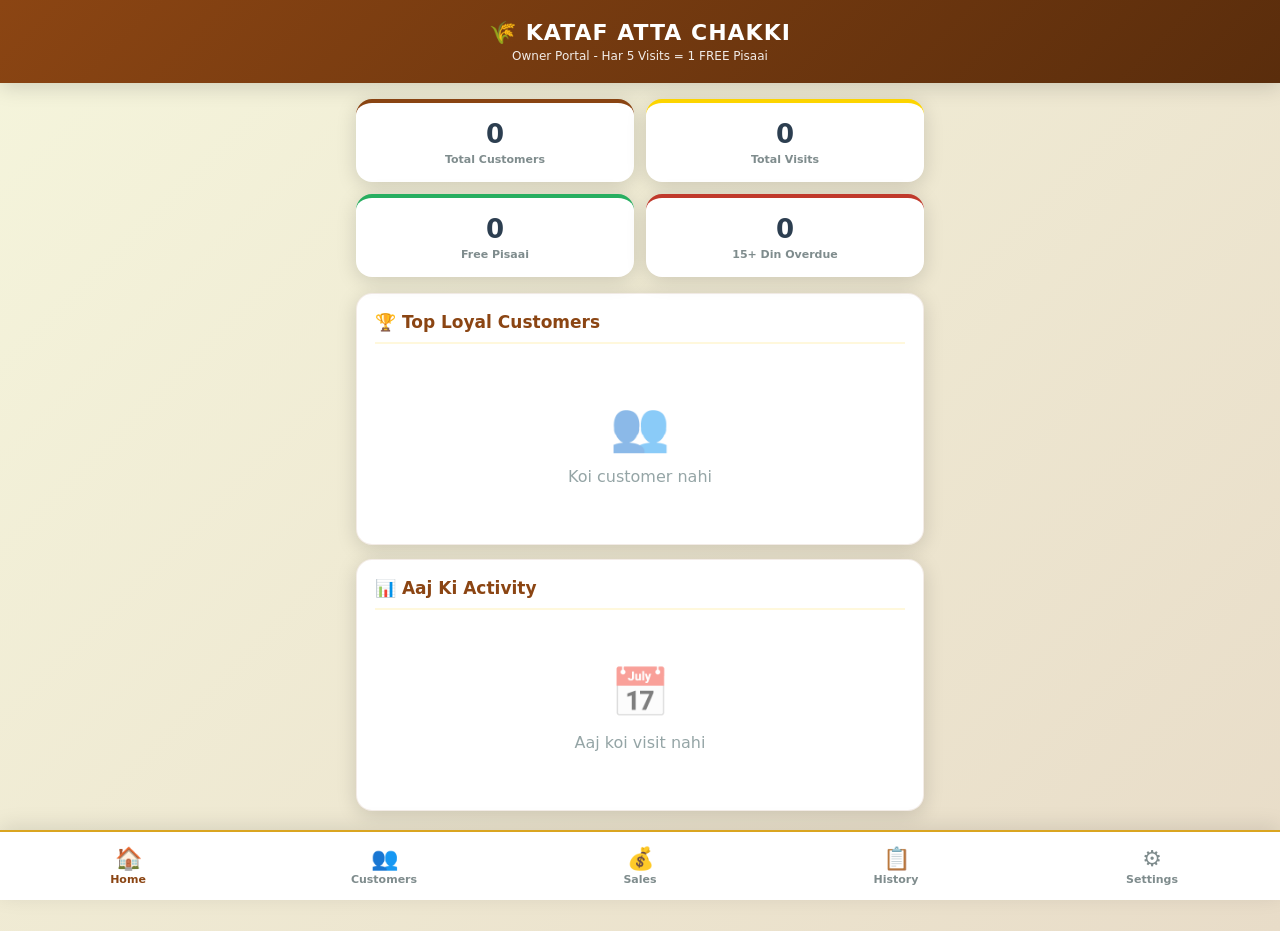
<file: Index.html>
<!DOCTYPE html>
<html lang="ur">
<head>
<meta charset="UTF-8">
<meta name="viewport" content="width=device-width, initial-scale=1.0, maximum-scale=1.0, user-scalable=no">
<title>Kataf Atta Chakki - Owner Portal</title>
<style>
:root {
  --primary:#8B4513; --primary-light:#A0522D; --accent:#DAA520; --gold:#FFD700;
  --danger:#C0392B; --warning:#E67E22; --success:#27AE60; --dark:#2C3E50;
  --light:#F5F5DC; --cream:#FFF8DC; --shadow:0 4px 20px rgba(0,0,0,0.15); --radius:16px;
}
* { margin:0; padding:0; box-sizing:border-box; font-family:'Segoe UI',system-ui,sans-serif; }
body { background:linear-gradient(135deg,#f5f5dc 0%,#e8dcc8 100%); min-height:100vh; padding-bottom:90px; }
.app-header { background:linear-gradient(135deg,var(--primary) 0%,#5a2d0c 100%); color:white; padding:20px 16px; position:sticky; top:0; z-index:100; box-shadow:var(--shadow); text-align:center; }
.app-header h1 { font-size:22px; font-weight:800; letter-spacing:1px; }
.app-header p { opacity:0.9; font-size:12px; margin-top:4px; }
.bottom-nav { position:fixed; bottom:0; left:0; right:0; background:white; display:flex; justify-content:space-around; padding:8px 0; box-shadow:0 -4px 20px rgba(0,0,0,0.1); z-index:100; border-top:2px solid var(--accent); }
.nav-item { flex:1; text-align:center; cursor:pointer; padding:6px 2px; color:#7f8c8d; transition:all 0.3s; border:none; background:none; font-size:11px; font-weight:600; }
.nav-item.active { color:var(--primary); }
.nav-item .icon { font-size:22px; display:block; margin-bottom:2px; }
.main-content { padding:16px; max-width:600px; margin:0 auto; }
.card { background:white; border-radius:var(--radius); padding:18px; margin-bottom:14px; box-shadow:var(--shadow); border:1px solid rgba(139,69,19,0.1); }
.card-title { font-size:17px; font-weight:700; color:var(--primary); margin-bottom:14px; display:flex; align-items:center; gap:8px; border-bottom:2px solid var(--cream); padding-bottom:10px; }
.alert-banner { background:linear-gradient(135deg,var(--danger) 0%,#e74c3c 100%); color:white; padding:14px 16px; border-radius:var(--radius); margin-bottom:14px; display:flex; align-items:center; gap:12px; box-shadow:var(--shadow); cursor:pointer; }
.alert-banner.warning { background:linear-gradient(135deg,var(--warning) 0%,#f39c12 100%); }
.alert-count { background:white; color:var(--danger); width:36px; height:36px; border-radius:50%; display:flex; align-items:center; justify-content:center; font-weight:800; font-size:16px; flex-shrink:0; }
.alert-banner.warning .alert-count { color:var(--warning); }
.stats-grid { display:grid; grid-template-columns:1fr 1fr; gap:12px; margin-bottom:16px; }
.stat-card { background:white; border-radius:var(--radius); padding:16px 10px; text-align:center; box-shadow:var(--shadow); border-top:4px solid var(--primary); }
.stat-card.gold { border-top-color:var(--gold); }
.stat-card.green { border-top-color:var(--success); }
.stat-card.red { border-top-color:var(--danger); }
.stat-card.blue { border-top-color:#3498db; }
.stat-card.purple { border-top-color:#9b59b6; }
.stat-value { font-size:26px; font-weight:800; color:var(--dark); }
.stat-label { font-size:11px; color:#7f8c8d; margin-top:4px; font-weight:600; }
.btn { width:100%; padding:14px; border:none; border-radius:12px; font-size:15px; font-weight:700; cursor:pointer; transition:all 0.3s; display:flex; align-items:center; justify-content:center; gap:8px; margin-bottom:10px; letter-spacing:0.5px; }
.btn-primary { background:linear-gradient(135deg,var(--primary) 0%,var(--primary-light) 100%); color:white; }
.btn-success { background:linear-gradient(135deg,var(--success) 0%,#229954 100%); color:white; }
.btn-whatsapp { background:linear-gradient(135deg,#25d366 0%,#128c7e 100%); color:white; }
.btn-gold { background:linear-gradient(135deg,#DAA520 0%,#FFD700 100%); color:#5a4a00; }
.btn-danger { background:linear-gradient(135deg,var(--danger) 0%,#e74c3c 100%); color:white; }
.btn-secondary { background:linear-gradient(135deg,#95a5a6 0%,#7f8c8d 100%); color:white; }
.btn:hover { transform:translateY(-2px); box-shadow:0 8px 25px rgba(0,0,0,0.15); }
.btn:disabled { opacity:0.5; cursor:not-allowed; transform:none; }
.btn-small { padding:8px 14px; font-size:12px; width:auto; display:inline-flex; margin-bottom:0; }
.input-group { margin-bottom:14px; }
.input-group label { display:block; font-size:13px; font-weight:700; color:var(--primary); margin-bottom:6px; }
.input-group input, .input-group textarea, .input-group select { width:100%; padding:12px 14px; border:2px solid #e0d5c5; border-radius:12px; font-size:15px; transition:all 0.3s; background:var(--cream); }
.input-group input:focus, .input-group textarea:focus, .input-group select:focus { outline:none; border-color:var(--primary); box-shadow:0 0 0 3px rgba(139,69,19,0.1); }
.input-group textarea { resize:vertical; min-height:60px; }
.input-row { display:grid; grid-template-columns:1fr 1fr; gap:10px; }
.customer-list { max-height:500px; overflow-y:auto; }
.customer-row { display:flex; align-items:center; padding:14px; background:linear-gradient(135deg,#fff 0%,var(--cream) 100%); border-radius:14px; margin-bottom:10px; cursor:pointer; transition:all 0.3s; border:2px solid transparent; position:relative; overflow:hidden; }
.customer-row:hover { border-color:var(--primary); transform:translateX(4px); }
.customer-row.overdue { border-left:4px solid var(--danger); background:linear-gradient(135deg,#fff 0%,#ffeaea 100%); }
.customer-row.warning { border-left:4px solid var(--warning); background:linear-gradient(135deg,#fff 0%,#fff5e6 100%); }
.customer-row.free-ready { border:2px solid var(--success); background:linear-gradient(135deg,#fff 0%,#e8f8f5 100%); }
.customer-row .days-tag { position:absolute; top:8px; right:10px; font-size:10px; font-weight:700; padding:2px 8px; border-radius:10px; background:var(--light); color:var(--dark); }
.customer-row.overdue .days-tag { background:var(--danger); color:white; }
.customer-row.warning .days-tag { background:var(--warning); color:white; }
.customer-row.free-ready .days-tag { background:var(--success); color:white; }
.customer-avatar { width:46px; height:46px; border-radius:50%; background:linear-gradient(135deg,var(--primary),var(--primary-light)); color:white; display:flex; align-items:center; justify-content:center; font-size:18px; font-weight:800; margin-right:12px; flex-shrink:0; border:2px solid var(--accent); }
.customer-info { flex:1; min-width:0; }
.customer-info h4 { font-size:15px; color:var(--dark); margin-bottom:3px; font-weight:700; }
.customer-info p { font-size:11px; color:#7f8c8d; line-height:1.4; }
.customer-badge { background:linear-gradient(135deg,var(--accent),var(--gold)); color:#5a4a00; padding:6px 12px; border-radius:20px; font-size:12px; font-weight:800; white-space:nowrap; margin-left:8px; box-shadow:0 2px 8px rgba(218,165,32,0.3); }
.customer-badge.free { background:linear-gradient(135deg,var(--success),#2ecc71); color:white; }
.customer-badge.countdown { background:linear-gradient(135deg,#e74c3c,#c0392b); color:white; }
.customer-badge.countdown-soon { background:linear-gradient(135deg,var(--warning),#f39c12); color:white; }
.star-card-container { background:linear-gradient(135deg,var(--primary) 0%,#5a2d0c 100%); border-radius:var(--radius); padding:24px 20px; color:white; text-align:center; margin-bottom:20px; position:relative; overflow:hidden; box-shadow:var(--shadow); }
.star-card-container::before { content:''; position:absolute; top:-50%; right:-50%; width:200%; height:200%; background:radial-gradient(circle,rgba(255,255,255,0.08) 0%,transparent 60%); }
.star-card-title { font-size:13px; opacity:0.8; margin-bottom:6px; position:relative; letter-spacing:2px; text-transform:uppercase; }
.star-card-name { font-size:22px; font-weight:800; margin-bottom:18px; position:relative; }
.stars-row { display:flex; justify-content:center; gap:12px; margin:18px 0; position:relative; }
.star { width:48px; height:48px; border-radius:50%; border:3px solid rgba(255,255,255,0.25); display:flex; align-items:center; justify-content:center; font-size:22px; transition:all 0.5s ease; background:rgba(255,255,255,0.05); }
.star.active { background:linear-gradient(135deg,var(--gold),var(--accent)); border-color:var(--gold); transform:scale(1.15) rotate(15deg); box-shadow:0 0 20px rgba(255,215,0,0.4); }
.star.free-slot { background:rgba(255,255,255,0.1); border-color:var(--gold); border-style:dashed; animation:glow 1.5s infinite; }
@keyframes glow { 0%,100% { box-shadow:0 0 5px rgba(255,215,0,0.3); } 50% { box-shadow:0 0 15px rgba(255,215,0,0.6); } }
.progress-text { font-size:14px; margin-top:14px; position:relative; font-weight:600; }
.free-badge { background:linear-gradient(135deg,var(--success),#2ecc71); color:white; padding:10px 20px; border-radius:25px; font-size:16px; font-weight:800; display:inline-block; margin-top:12px; box-shadow:0 4px 15px rgba(39,174,96,0.4); animation:bounce 1s infinite; }
@keyframes bounce { 0%,100% { transform:translateY(0); } 50% { transform:translateY(-5px); } }
.transaction-item { display:flex; justify-content:space-between; align-items:center; padding:14px; background:linear-gradient(135deg,#fff 0%,var(--cream) 100%); border-radius:12px; margin-bottom:8px; border-left:4px solid var(--primary); box-shadow:0 2px 8px rgba(0,0,0,0.05); }
.transaction-item.redeem { border-left-color:var(--success); }
.transaction-item .tx-type { font-size:11px; font-weight:700; color:var(--primary); text-transform:uppercase; letter-spacing:1px; }
.transaction-item.redeem .tx-type { color:var(--success); }
.transaction-item .tx-date { font-size:10px; color:#95a5a6; margin-top:2px; }
.transaction-item .tx-amount { font-size:14px; font-weight:700; color:var(--dark); }
.tx-details { font-size:11px; color:#7f8c8d; margin-top:2px; }
.modal-overlay { display:none; position:fixed; top:0; left:0; right:0; bottom:0; background:rgba(0,0,0,0.6); z-index:1000; justify-content:center; align-items:flex-end; backdrop-filter:blur(5px); }
.modal-overlay.active { display:flex; }
.modal-sheet { background:white; width:100%; max-width:600px; max-height:92vh; overflow-y:auto; border-radius:24px 24px 0 0; padding:24px 20px; animation:slideUp 0.35s ease; }
@keyframes slideUp { from { transform:translateY(100%); opacity:0; } to { transform:translateY(0); opacity:1; } }
.modal-header { display:flex; justify-content:space-between; align-items:center; margin-bottom:20px; border-bottom:2px solid var(--cream); padding-bottom:14px; }
.modal-header h2 { font-size:20px; color:var(--primary); font-weight:800; }
.close-btn { width:38px; height:38px; border-radius:50%; border:none; background:var(--cream); font-size:22px; cursor:pointer; display:flex; align-items:center; justify-content:center; color:var(--primary); font-weight:700; }
.search-bar { position:relative; margin-bottom:14px; }
.search-bar input { width:100%; padding:12px 14px 12px 44px; border:2px solid #e0d5c5; border-radius:12px; font-size:15px; background:var(--cream); }
.search-bar::before { content:'🔍'; position:absolute; left:14px; top:50%; transform:translateY(-50%); font-size:18px; }
.toast { position:fixed; top:20px; left:50%; transform:translateX(-50%) translateY(-120px); background:var(--dark); color:white; padding:14px 24px; border-radius:14px; font-size:14px; font-weight:700; z-index:2000; transition:transform 0.4s ease; box-shadow:0 10px 30px rgba(0,0,0,0.25); text-align:center; max-width:90%; border-left:4px solid var(--accent); }
.toast.show { transform:translateX(-50%) translateY(0); }
.empty-state { text-align:center; padding:40px 20px; color:#95a5a6; }
.empty-state .icon { font-size:48px; margin-bottom:12px; opacity:0.5; }
.section { display:none; }
.section.active { display:block; }
.overdue-item { display:flex; align-items:center; padding:14px; background:linear-gradient(135deg,#fff 0%,#ffeaea 100%); border-radius:14px; margin-bottom:10px; border-left:4px solid var(--danger); box-shadow:0 2px 8px rgba(0,0,0,0.05); }
.overdue-item .days-badge { background:var(--danger); color:white; padding:4px 10px; border-radius:12px; font-size:12px; font-weight:800; margin-right:12px; flex-shrink:0; }
.overdue-item .od-info { flex:1; }
.overdue-item .od-info h4 { font-size:15px; color:var(--dark); font-weight:700; }
.overdue-item .od-info p { font-size:11px; color:#7f8c8d; margin-top:2px; }
.summary-box { background:linear-gradient(135deg,var(--cream) 0%,#f5f5dc 100%); border-radius:12px; padding:16px; margin-bottom:16px; border:1px dashed var(--primary); }
.summary-row { display:flex; justify-content:space-between; padding:8px 0; border-bottom:1px solid #e0d5c5; font-size:14px; }
.summary-row:last-child { border-bottom:none; font-weight:700; color:var(--primary); font-size:16px; }
.filter-tabs { display:flex; gap:8px; margin-bottom:14px; overflow-x:auto; padding-bottom:4px; }
.filter-tab { padding:8px 16px; border-radius:20px; border:2px solid #e0d5c5; background:white; font-size:13px; font-weight:700; cursor:pointer; white-space:nowrap; transition:all 0.3s; color:var(--dark); }
.filter-tab.active { background:var(--primary); color:white; border-color:var(--primary); }
.redeem-history-item { display:flex; justify-content:space-between; padding:10px 14px; background:#e8f8f5; border-radius:10px; margin-bottom:6px; font-size:13px; border-left:3px solid var(--success); }
.countdown-display { background:linear-gradient(135deg,#2c3e50 0%,#34495e 100%); color:white; border-radius:16px; padding:20px; text-align:center; margin-bottom:20px; box-shadow:var(--shadow); }
.countdown-number { font-size:48px; font-weight:800; color:var(--gold); text-shadow:0 2px 10px rgba(0,0,0,0.3); line-height:1; }
.countdown-label { font-size:14px; opacity:0.9; margin-top:8px; font-weight:600; }
.countdown-sublabel { font-size:12px; opacity:0.7; margin-top:4px; }
.free-ready-banner { background:linear-gradient(135deg,var(--success),#2ecc71); color:white; padding:16px; border-radius:var(--radius); margin-bottom:16px; text-align:center; box-shadow:var(--shadow); }
.free-ready-banner h3 { font-size:18px; margin-bottom:6px; }
.free-ready-banner p { font-size:13px; opacity:0.9; }
.action-buttons { display:flex; gap:8px; margin-top:10px; }
.action-buttons .btn { flex:1; margin-bottom:0; }

/* ===== DAILY SALES STYLES ===== */
.date-picker-row { display:flex; gap:10px; align-items:center; margin-bottom:16px; }
.date-picker-row input[type="date"] { flex:1; padding:12px 14px; border:2px solid #e0d5c5; border-radius:12px; font-size:15px; background:var(--cream); color:var(--dark); font-weight:700; }
.date-picker-row input[type="date"]:focus { outline:none; border-color:var(--primary); box-shadow:0 0 0 3px rgba(139,69,19,0.1); }
.sales-total-card { background:linear-gradient(135deg,var(--primary) 0%,#5a2d0c 100%); color:white; border-radius:var(--radius); padding:20px; text-align:center; margin-bottom:16px; box-shadow:var(--shadow); }
.sales-total-card .sales-title { font-size:13px; opacity:0.8; letter-spacing:1px; text-transform:uppercase; }
.sales-total-card .sales-amount { font-size:36px; font-weight:800; margin-top:6px; }
.sales-total-card .sales-sub { font-size:13px; opacity:0.9; margin-top:4px; }
.week-row { display:flex; gap:8px; overflow-x:auto; padding-bottom:4px; margin-bottom:14px; }
.day-pill { padding:10px 14px; border-radius:14px; background:white; border:2px solid #e0d5c5; text-align:center; min-width:70px; cursor:pointer; transition:all 0.3s; }
.day-pill:hover { border-color:var(--primary); }
.day-pill.active { background:var(--primary); color:white; border-color:var(--primary); }
.day-pill .day-name { font-size:11px; font-weight:700; opacity:0.8; }
.day-pill .day-num { font-size:16px; font-weight:800; }
.day-pill .day-visits { font-size:10px; font-weight:600; margin-top:2px; }

.sales-entry-card { background:linear-gradient(135deg,#e8f8f5 0%,#fff 100%); border-radius:var(--radius); padding:18px; margin-bottom:16px; border:2px dashed var(--success); }
.sales-record-item { display:flex; justify-content:space-between; align-items:center; padding:14px; background:linear-gradient(135deg,#fff 0%,var(--cream) 100%); border-radius:12px; margin-bottom:8px; border-left:4px solid var(--gold); box-shadow:0 2px 8px rgba(0,0,0,0.05); position:relative; }
.sales-record-item .sr-date { font-size:11px; color:#95a5a6; }
.sales-record-item .sr-cash { font-size:18px; font-weight:800; color:var(--success); }
.sales-record-item .sr-details { font-size:12px; color:#7f8c8d; margin-top:2px; }
.sales-record-item .sr-notes { font-size:11px; color:var(--primary); font-style:italic; margin-top:2px; }
.sales-actions { display:flex; gap:6px; margin-top:8px; }
.sales-actions button { padding:6px 12px; border:none; border-radius:8px; font-size:11px; font-weight:700; cursor:pointer; }
.sales-actions .btn-edit { background:var(--warning); color:white; }
.sales-actions .btn-delete { background:var(--danger); color:white; }
.sales-actions .btn-edit:hover { opacity:0.9; }
.sales-actions .btn-delete:hover { opacity:0.9; }
</style>
</head>
<body>
<div id="toast" class="toast"></div>

<div class="app-header">
  <h1>🌾 KATAF ATTA CHAKKI</h1>
  <p>Owner Portal - Har 5 Visits = 1 FREE Pisaai</p>
</div>

<div class="main-content">

<!-- HOME -->
<div id="section-home" class="section active">
  <div id="overdue-alert" style="display:none;">
    <div class="alert-banner" onclick="goToOverdue()">
      <div class="alert-count" id="overdue-count">0</div>
      <div><div style="font-weight:700;font-size:15px;">⚠️ 15+ Din Hogaye!</div><div style="font-size:12px;opacity:0.9;">In customers ne atta piswaya nahi</div></div>
    </div>
  </div>
  <div id="warning-alert" style="display:none;">
    <div class="alert-banner warning" onclick="goToOverdue()">
      <div class="alert-count" id="warning-count">0</div>
      <div><div style="font-weight:700;font-size:15px;">⏰ 10-14 Din Hogaye</div><div style="font-size:12px;opacity:0.9;">Reminder bhejne ka waqt hai</div></div>
    </div>
  </div>
  <div class="stats-grid">
    <div class="stat-card"><div class="stat-value" id="stat-customers">0</div><div class="stat-label">Total Customers</div></div>
    <div class="stat-card gold"><div class="stat-value" id="stat-visits">0</div><div class="stat-label">Total Visits</div></div>
    <div class="stat-card green"><div class="stat-value" id="stat-free">0</div><div class="stat-label">Free Pisaai</div></div>
    <div class="stat-card red"><div class="stat-value" id="stat-overdue">0</div><div class="stat-label">15+ Din Overdue</div></div>
  </div>
  <div class="card">
    <div class="card-title">🏆 Top Loyal Customers</div>
    <div id="top-customers"></div>
  </div>
  <div class="card">
    <div class="card-title">📊 Aaj Ki Activity</div>
    <div id="today-activity"></div>
  </div>
</div>

<!-- OVERDUE -->
<div id="section-overdue" class="section">
  <div class="card"><div class="card-title">⏰ Overdue Customers (15+ Din)</div><div id="overdue-list"></div></div>
  <div class="card"><div class="card-title">⚠️ Warning (10-14 Din)</div><div id="warning-list"></div></div>
</div>

<!-- CUSTOMERS -->
<div id="section-customers" class="section">
  <button class="btn btn-primary" onclick="openAddCustomer()"><span>➕</span> Naya Customer Register Karein</button>
  <div class="search-bar"><input type="text" id="searchInput" placeholder="Name ya number se search..." oninput="renderCustomers()"></div>
  <div class="filter-tabs">
    <button class="filter-tab active" onclick="setFilter('all',this)">Sab</button>
    <button class="filter-tab" onclick="setFilter('overdue',this)">15+ Din</button>
    <button class="filter-tab" onclick="setFilter('free',this)">Free Ready</button>
    <button class="filter-tab" onclick="setFilter('recent',this)">Recent</button>
  </div>
  <div id="customers-list" class="customer-list"></div>
</div>

<!-- TRANSACTIONS -->
<div id="section-transactions" class="section">
  <div class="card"><div class="card-title">📜 Sab Transactions</div><div id="all-transactions"></div></div>
</div>

<!-- DAILY SALES -->
<div id="section-sales" class="section">
  <!-- Add Daily Sales Entry -->
  <div class="sales-entry-card">
    <div class="card-title" style="border-bottom:none;padding-bottom:0;margin-bottom:12px;font-size:15px;color:var(--success);">💰 Daily Sales Record Karein</div>
    <div class="input-group">
      <label>Date *</label>
      <input type="date" id="sales-entry-date">
    </div>
    <div class="input-row">
      <div class="input-group"><label>Total Cash (Rs) *</label><input type="number" id="sales-cash" placeholder="e.g. 5000" min="0"></div>
      <div class="input-group"><label>Total Customers</label><input type="number" id="sales-customers-count" placeholder="e.g. 12" min="0"></div>
    </div>
    <div class="input-row">
      <div class="input-group"><label>Total Ghandham (kg)</label><input type="number" id="sales-ghandham" placeholder="e.g. 200" min="0" step="0.5"></div>
      <div class="input-group"><label>Total Pisaai (kg)</label><input type="number" id="sales-pisaai" placeholder="e.g. 180" min="0" step="0.5"></div>
    </div>
    <div class="input-group"><label>Notes / Koi Baat</label><textarea id="sales-notes" placeholder="e.g. Barish ki wajah se kam customers aaye..."></textarea></div>
    <button class="btn btn-success" id="btn-save-sales" onclick="addDailySales()">💾 Sales Save Karein</button>
    <button class="btn btn-secondary" id="btn-cancel-edit" onclick="cancelEditSales()" style="display:none;">❌ Cancel Edit</button>
  </div>

  <!-- Date Selector -->
  <div class="card">
    <div class="card-title">📅 Din Select Karein</div>
    <div class="date-picker-row">
      <input type="date" id="sales-date" onchange="renderSales()">
      <button class="btn btn-primary btn-small" onclick="setSalesToday()" style="margin-bottom:0;white-space:nowrap;">Aaj</button>
    </div>
    <div class="week-row" id="week-pills"></div>
  </div>

  <!-- All Time Total -->
  <div class="card">
    <div class="card-title">📊 Sab Dinon Ka Total (All Time)</div>
    <div class="stats-grid" style="margin-bottom:0;">
      <div class="stat-card green"><div class="stat-value" id="alltime-cash">Rs 0</div><div class="stat-label">Total Cash</div></div>
      <div class="stat-card blue"><div class="stat-value" id="alltime-cust">0</div><div class="stat-label">Total Customers</div></div>
      <div class="stat-card gold"><div class="stat-value" id="alltime-ghandham">0</div><div class="stat-label">Total Ghandham</div></div>
      <div class="stat-card purple"><div class="stat-value" id="alltime-pisaai">0</div><div class="stat-label">Total Pisaai</div></div>
    </div>
  </div>

  <!-- Date Range Total -->
  <div class="card">
    <div class="card-title">📅 Date Range Total</div>
    <div class="input-row">
      <div class="input-group"><label>From Date</label><input type="date" id="range-from"></div>
      <div class="input-group"><label>To Date</label><input type="date" id="range-to"></div>
    </div>
    <button class="btn btn-primary" onclick="renderRangeTotal()" style="margin-bottom:0;">Dekhein</button>
    <div id="range-result" style="margin-top:16px; display:none;">
      <div class="stats-grid" style="margin-bottom:0;">
        <div class="stat-card green"><div class="stat-value" id="range-cash">Rs 0</div><div class="stat-label">Cash</div></div>
        <div class="stat-card blue"><div class="stat-value" id="range-cust">0</div><div class="stat-label">Customers</div></div>
        <div class="stat-card gold"><div class="stat-value" id="range-ghandham">0</div><div class="stat-label">Ghandham</div></div>
        <div class="stat-card purple"><div class="stat-value" id="range-pisaai">0</div><div class="stat-label">Pisaai</div></div>
      </div>
    </div>
  </div>

  <!-- Daily Summary -->
  <div class="sales-total-card">
    <div class="sales-title">DAILY TOTAL</div>
    <div class="sales-amount" id="sales-total-cash">Rs 0</div>
    <div class="sales-sub" id="sales-total-customers">0 Customers</div>
  </div>

  <div class="stats-grid">
    <div class="stat-card green"><div class="stat-value" id="sales-cash-stat">Rs 0</div><div class="stat-label">Cash</div></div>
    <div class="stat-card blue"><div class="stat-value" id="sales-cust-stat">0</div><div class="stat-label">Customers</div></div>
    <div class="stat-card gold"><div class="stat-value" id="sales-ghandham-stat">0</div><div class="stat-label">Ghandham (kg)</div></div>
    <div class="stat-card purple"><div class="stat-value" id="sales-pisaai-stat">0</div><div class="stat-label">Pisaai (kg)</div></div>
  </div>

  <!-- Auto vs Manual -->
  <div class="card">
    <div class="card-title">📊 Auto Record (Loyalty Customers)</div>
    <div id="sales-auto-summary"></div>
  </div>

  <div class="card">
    <div class="card-title">📝 Manual Sales Records</div>
    <div id="sales-manual-list"></div>
  </div>
</div>

<!-- SETTINGS -->
<div id="section-settings" class="section">
  <div class="card">
    <div class="card-title">⚙️ Program Settings</div>
    <div class="input-group"><label>Kitne Visits pe 1 Free Pisaai?</label><input type="number" id="setting-visits" value="5" min="1"></div>
    <div class="input-group"><label>Shop Name</label><input type="text" id="setting-shop" value="Kataf Atta Chakki"></div>
    <div class="input-group"><label>Shop Phone / WhatsApp</label><input type="text" id="setting-phone" value="03001234567"></div>
    <button class="btn btn-success" onclick="saveSettings()">💾 Save Settings</button>
  </div>
  <div class="card">
    <div class="card-title">📤 Data Export</div>
    <button class="btn btn-primary" onclick="exportCustomers()">👥 Customers Export</button>
    <button class="btn btn-primary" onclick="exportTransactions()" style="margin-top:8px;">📋 Transactions Export</button>
    <button class="btn btn-gold" onclick="exportSales()" style="margin-top:8px;">💰 Sales Export</button>
  </div>
  <div class="card">
    <div class="card-title">📥 Data Import (CSV)</div>
    <input type="file" id="import-customers" accept=".csv" style="display:none" onchange="importCustomers(this)">
    <button class="btn btn-primary" onclick="document.getElementById('import-customers').click()">👥 Customers Import</button>
    <input type="file" id="import-transactions" accept=".csv" style="display:none" onchange="importTransactions(this)">
    <button class="btn btn-primary" onclick="document.getElementById('import-transactions').click()" style="margin-top:8px;">📋 Transactions Import</button>
    <input type="file" id="import-sales" accept=".csv" style="display:none" onchange="importSales(this)">
    <button class="btn btn-gold" onclick="document.getElementById('import-sales').click()" style="margin-top:8px;">💰 Sales Import</button>
    <p style="font-size:12px;color:#7f8c8d;margin-top:10px;">⚠️ Same format mein CSV honi chahiye jo export kartay waqt banti hai. Duplicate phone numbers update ho jayenge.</p>
  </div>
  <div class="card">
    <div class="card-title">🗑️ Danger Zone</div>
    <button class="btn btn-danger" onclick="clearAllData()">⚠️ Sab Data Delete</button>
  </div>
</div>

</div>

<!-- BOTTOM NAV -->
<div class="bottom-nav">
  <button class="nav-item active" data-section="home"><span class="icon">🏠</span><span>Home</span></button>
  <button class="nav-item" data-section="customers"><span class="icon">👥</span><span>Customers</span></button>
  <button class="nav-item" data-section="sales"><span class="icon">💰</span><span>Sales</span></button>
  <button class="nav-item" data-section="transactions"><span class="icon">📋</span><span>History</span></button>
  <button class="nav-item" data-section="settings"><span class="icon">⚙️</span><span>Settings</span></button>
</div>

<!-- ADD CUSTOMER MODAL -->
<div id="modal-add" class="modal-overlay" onclick="if(event.target===this)closeModal('modal-add')">
  <div class="modal-sheet">
    <div class="modal-header"><h2>➕ Naya Customer</h2><button class="close-btn" onclick="closeModal('modal-add')">&times;</button></div>
    <div class="input-group"><label>Customer ka Full Name *</label><input type="text" id="new-name" placeholder="e.g. Muhammad Ahmed"></div>
    <div class="input-group"><label>WhatsApp Number *</label><input type="tel" id="new-phone" placeholder="03001234567 (92 nahi lagana)"></div>
    <div class="input-group"><label>Area / Address</label><input type="text" id="new-address" placeholder="e.g. Block A, Street 4"></div>
    <button class="btn btn-primary" onclick="addCustomer()">Customer Register Karein</button>
  </div>
</div>

<!-- CUSTOMER DETAIL MODAL -->
<div id="modal-detail" class="modal-overlay" onclick="if(event.target===this)closeModal('modal-detail')">
  <div class="modal-sheet">
    <div class="modal-header"><h2 id="detail-name">Customer</h2><button class="close-btn" onclick="closeModal('modal-detail')">&times;</button></div>

    <div id="free-ready-banner" style="display:none;">
      <div class="free-ready-banner">
        <h3>🎉 MUBARAK! 1 FREE PISAAI READY!</h3>
        <p>Customer ke 5 visits complete ho gaye hain. Ab FREE pisaai redeem karein!</p>
      </div>
    </div>

    <div class="countdown-display" id="countdown-box">
      <div class="countdown-number" id="countdown-num">5</div>
      <div class="countdown-label" id="countdown-label">visits baqi hain</div>
      <div class="countdown-sublabel" id="countdown-sublabel">1 FREE Pisaai ke liye</div>
    </div>

    <div class="star-card-container" id="star-card">
      <div class="star-card-title">⭐ LOYALTY CARD</div>
      <div class="star-card-name" id="card-name">Name</div>
      <div class="stars-row" id="stars-row"></div>
      <div class="progress-text" id="progress-text"></div>
    </div>

    <div class="summary-box">
      <div class="summary-row"><span>📱 WhatsApp:</span><span id="detail-phone" style="font-weight:700;"></span></div>
      <div class="summary-row"><span>📍 Address:</span><span id="detail-address"></span></div>
      <div class="summary-row"><span>📅 Last Visit:</span><span id="detail-lastvisit"></span></div>
      <div class="summary-row"><span>⏰ Days Ago:</span><span id="detail-daysago" style="font-weight:800;color:var(--primary);"></span></div>
      <div class="summary-row"><span>🌾 Total Ghandham:</span><span id="detail-ghandham"></span></div>
      <div class="summary-row"><span>🥡 Total Pisaai:</span><span id="detail-pisaai"></span></div>
      <div class="summary-row"><span>⭐ Total Visits:</span><span id="detail-visits"></span></div>
      <div class="summary-row"><span>🎁 Free Pisaai Redeemed:</span><span id="detail-redeemed"></span></div>
    </div>

    <div class="card" style="padding:16px;">
      <div class="card-title" style="font-size:15px;">📝 Nayi Visit Add Karein</div>
      <div class="input-row">
        <div class="input-group"><label>Ghandham (kg)</label><input type="number" id="visit-ghandham" placeholder="e.g. 20" min="0" step="0.5"></div>
        <div class="input-group"><label>Pisaai (kg)</label><input type="number" id="visit-pisaai" placeholder="e.g. 18" min="0" step="0.5"></div>
      </div>
      <button class="btn btn-primary" onclick="addVisit()">✅ Visit Add Karein & Star Milega</button>
    </div>

    <div class="card" id="redeem-section" style="padding:16px; background:linear-gradient(135deg,#e8f8f5 0%,#fff 100%); border:2px dashed var(--success);">
      <div class="card-title" style="font-size:15px; color:var(--success);">🎁 FREE Pisaai Redeem Karein</div>
      <p style="font-size:13px; color:#666; margin-bottom:12px;">Jab customer ke 5 stars complete honge, yahan se FREE pisaai redeem karein</p>
      <div class="input-row">
        <div class="input-group"><label>Ghandham (kg)</label><input type="number" id="free-ghandham" placeholder="e.g. 20" min="0" step="0.5"></div>
        <div class="input-group"><label>Pisaai (kg)</label><input type="number" id="free-pisaai" placeholder="e.g. 18" min="0" step="0.5"></div>
      </div>
      <button class="btn btn-success" id="btn-redeem" onclick="redeemFree()">🎁 FREE Pisaai Redeem</button>
    </div>

    <div style="margin-top:16px;">
      <button class="btn btn-whatsapp" onclick="sendWhatsAppUpdate()">📱 Status Update Bhejein</button>
      <button class="btn btn-whatsapp" onclick="sendWhatsAppReminder()" style="margin-top:8px;">⏰ Reminder Message Bhejein</button>
      <button class="btn btn-gold" onclick="sendWhatsAppReceipt()" style="margin-top:8px;">🧾 Last Visit Receipt Bhejein</button>
    </div>

    <div style="margin-top:24px;">
      <div class="card-title">📝 Recent Visits</div>
      <div id="detail-transactions"></div>
    </div>

    <div style="margin-top:16px;">
      <div class="card-title">🎁 Free Pisaai History</div>
      <div id="redeem-history"></div>
    </div>

    <button class="btn btn-danger" style="margin-top:20px;" onclick="deleteCustomer()">🗑️ Customer Delete Karein</button>
  </div>
</div>

<script>
// ===================== DATA =====================
let appData = JSON.parse(localStorage.getItem('katafData')) || {
  customers: [],
  transactions: [],
  dailySales: [],
  settings: { visitsForFree: 5, shopName: 'Kataf Atta Chakki', shopPhone: '03001234567' },
  nextId: 1001
};
let currentCustomerId = null;
let currentFilter = 'all';
let editingSalesId = null;

function saveData() { localStorage.setItem('katafData', JSON.stringify(appData)); }

function showToast(msg) {
  const toast = document.getElementById('toast');
  toast.textContent = msg;
  toast.classList.add('show');
  setTimeout(() => toast.classList.remove('show'), 3500);
}

// ===================== NAVIGATION =====================
function switchSection(section) {
  if(section !== 'sales') cancelEditSales();
  document.querySelectorAll('.section').forEach(s => s.classList.remove('active'));
  document.querySelectorAll('.nav-item').forEach(n => n.classList.remove('active'));
  const targetSection = document.getElementById('section-' + section);
  if(targetSection) targetSection.classList.add('active');
  document.querySelectorAll('.nav-item').forEach(btn => {
    if(btn.getAttribute('data-section') === section) btn.classList.add('active');
  });
  if(section === 'home') renderDashboard();
  if(section === 'customers') renderCustomers();
  if(section === 'transactions') renderAllTransactions();
  if(section === 'settings') loadSettings();
  if(section === 'overdue') renderOverdue();
  if(section === 'sales') renderSales();
}

// Attach click handlers to nav items
document.querySelectorAll('.nav-item').forEach(btn => {
  btn.addEventListener('click', function(e) {
    e.preventDefault();
    e.stopPropagation();
    const section = this.getAttribute('data-section');
    switchSection(section);
  });
});

function goToOverdue() { switchSection('overdue'); }

// ===================== HELPERS =====================
function getDaysSince(dateStr) {
  if(!dateStr) return 999;
  const d = new Date(dateStr);
  const now = new Date();
  const dDate = new Date(d.getFullYear(), d.getMonth(), d.getDate());
  const nowDate = new Date(now.getFullYear(), now.getMonth(), now.getDate());
  return Math.floor((nowDate - dDate) / (1000 * 60 * 60 * 24));
}

function formatDate(dateStr) {
  if(!dateStr) return 'N/A';
  try {
    return new Date(dateStr).toLocaleDateString('ur-PK', {year:'numeric', month:'short', day:'numeric', hour:'2-digit', minute:'2-digit'});
  } catch(e) {
    return new Date(dateStr).toLocaleString();
  }
}

function getRemaining(stars, target) { return Math.max(0, target - (stars || 0)); }

function getCountdownText(remaining) {
  if(remaining === 5) return "Abhi shuruwat hai";
  if(remaining === 4) return "Bas 4 visits baqi!";
  if(remaining === 3) return "3 visits aur, FREE qareeb!";
  if(remaining === 2) return "Sirf 2 visits baqi!";
  if(remaining === 1) return "Sirf 1 visit! FREE pisaai qareeb hai!";
  return "FREE Pisaai READY!";
}

function toDateInputValue(date) {
  const d = new Date(date);
  const year = d.getFullYear();
  const month = String(d.getMonth() + 1).padStart(2, '0');
  const day = String(d.getDate()).padStart(2, '0');
  return `${year}-${month}-${day}`;
}

// ===================== DAILY SALES =====================
function setSalesToday() {
  document.getElementById('sales-date').value = toDateInputValue(new Date());
  document.getElementById('sales-entry-date').value = toDateInputValue(new Date());
  renderSales();
}

function addDailySales() {
  const dateStr = document.getElementById('sales-entry-date').value;
  const cash = parseFloat(document.getElementById('sales-cash').value) || 0;
  const customers = parseInt(document.getElementById('sales-customers-count').value) || 0;
  const ghandham = parseFloat(document.getElementById('sales-ghandham').value) || 0;
  const pisaai = parseFloat(document.getElementById('sales-pisaai').value) || 0;
  const notes = document.getElementById('sales-notes').value.trim();

  if(!dateStr) {
    showToast('❌ Date select karein!');
    return;
  }
  if(cash <= 0 && customers <= 0) {
    showToast('❌ Cash ya Customers ki value dalen!');
    return;
  }

  if(editingSalesId) {
    const idx = appData.dailySales.findIndex(s => s.id === editingSalesId);
    if(idx !== -1) {
      appData.dailySales[idx] = {
        id: editingSalesId,
        date: dateStr,
        cash: cash,
        customers: customers,
        ghandham: ghandham,
        pisaai: pisaai,
        notes: notes,
        timestamp: appData.dailySales[idx].timestamp
      };
      saveData();
      showToast('✅ Sales record update ho gayi! Rs ' + cash);
      cancelEditSales();
      renderSales();
    }
    return;
  }

  const entry = {
    id: Date.now(),
    date: dateStr,
    cash: cash,
    customers: customers,
    ghandham: ghandham,
    pisaai: pisaai,
    notes: notes,
    timestamp: new Date().toISOString()
  };

  appData.dailySales.push(entry);
  saveData();

  document.getElementById('sales-cash').value = '';
  document.getElementById('sales-customers-count').value = '';
  document.getElementById('sales-ghandham').value = '';
  document.getElementById('sales-pisaai').value = '';
  document.getElementById('sales-notes').value = '';

  showToast('✅ Sales record save ho gayi! Rs ' + cash);
  renderSales();
}

function editSales(id) {
  const s = appData.dailySales.find(x => x.id === id);
  if(!s) return;
  editingSalesId = id;
  document.getElementById('sales-entry-date').value = s.date;
  document.getElementById('sales-cash').value = s.cash;
  document.getElementById('sales-customers-count').value = s.customers;
  document.getElementById('sales-ghandham').value = s.ghandham;
  document.getElementById('sales-pisaai').value = s.pisaai;
  document.getElementById('sales-notes').value = s.notes || '';
  document.getElementById('btn-save-sales').textContent = '💾 Update Sales Record';
  document.getElementById('btn-cancel-edit').style.display = 'flex';
  window.scrollTo({top: 0, behavior: 'smooth'});
  showToast('✏️ Edit mode on — record update karein');
}

function cancelEditSales() {
  editingSalesId = null;
  document.getElementById('sales-cash').value = '';
  document.getElementById('sales-customers-count').value = '';
  document.getElementById('sales-ghandham').value = '';
  document.getElementById('sales-pisaai').value = '';
  document.getElementById('sales-notes').value = '';
  document.getElementById('btn-save-sales').textContent = '💾 Sales Save Karein';
  document.getElementById('btn-cancel-edit').style.display = 'none';
}

function deleteSales(id) {
  if(!confirm('Ye sales record delete karna hai?')) return;
  appData.dailySales = appData.dailySales.filter(s => s.id !== id);
  saveData();
  if(editingSalesId === id) cancelEditSales();
  showToast('🗑️ Sales record delete ho gayi');
  renderSales();
}

function renderSales() {
  const dateInput = document.getElementById('sales-date').value;
  const selectedDate = dateInput ? new Date(dateInput + 'T00:00:00') : new Date();
  const selectedKey = selectedDate.toDateString();
  const dateStr = dateInput || toDateInputValue(new Date());

  // Render week pills
  const weekRow = document.getElementById('week-pills');
  let weekHtml = '';
  const today = new Date();
  for(let i = 6; i >= 0; i--) {
    const d = new Date(today);
    d.setDate(d.getDate() - i);
    const dKey = d.toDateString();
    const dStr = toDateInputValue(d);
    const daySales = appData.dailySales.filter(s => s.date === dStr);
    const dayVisits = appData.transactions.filter(t => new Date(t.timestamp).toDateString() === dKey && t.type === 'visit').length;
    const totalDayCash = daySales.reduce((sum, s) => sum + s.cash, 0);
    const isActive = dStr === dateStr;
    const dayNames = ['Sun','Mon','Tue','Wed','Thu','Fri','Sat'];
    weekHtml += '<div class="day-pill ' + (isActive ? 'active' : '') + '" onclick="selectSalesDate(' + i + ')">' +
      '<div class="day-name">' + dayNames[d.getDay()] + '</div>' +
      '<div class="day-num">' + d.getDate() + '</div>' +
      '<div class="day-visits">' + (totalDayCash > 0 ? 'Rs ' + totalDayCash : dayVisits + ' visits') + '</div></div>';
  }
  weekRow.innerHTML = weekHtml;

  // Manual sales records for selected date
  const daySalesRecords = appData.dailySales.filter(s => s.date === dateStr);
  const totalCash = daySalesRecords.reduce((sum, s) => sum + s.cash, 0);
  const totalCustomers = daySalesRecords.reduce((sum, s) => sum + s.customers, 0);
  const totalGhandham = daySalesRecords.reduce((sum, s) => sum + s.ghandham, 0);
  const totalPisaai = daySalesRecords.reduce((sum, s) => sum + s.pisaai, 0);

  // Auto records (loyalty transactions)
  const dayTransactions = appData.transactions.filter(t => new Date(t.timestamp).toDateString() === selectedKey);
  const autoVisits = dayTransactions.filter(t => t.type === 'visit');
  const autoRedeems = dayTransactions.filter(t => t.type === 'redeem');
  const autoGhandham = dayTransactions.reduce((sum, t) => sum + (parseFloat(t.ghandham) || 0), 0);
  const autoPisaai = dayTransactions.reduce((sum, t) => sum + (parseFloat(t.pisaai) || 0), 0);
  const autoUnique = new Set(dayTransactions.map(t => t.customerId)).size;

  // Update main display
  document.getElementById('sales-total-cash').textContent = 'Rs ' + totalCash.toLocaleString('ur-PK');
  document.getElementById('sales-total-customers').textContent = totalCustomers + ' Customers (Manual)';

  document.getElementById('sales-cash-stat').textContent = 'Rs ' + totalCash.toLocaleString('ur-PK');
  document.getElementById('sales-cust-stat').textContent = totalCustomers;
  document.getElementById('sales-ghandham-stat').textContent = totalGhandham.toFixed(1);
  document.getElementById('sales-pisaai-stat').textContent = totalPisaai.toFixed(1);

  // Auto summary
  const autoSummary = document.getElementById('sales-auto-summary');
  if(autoVisits.length === 0 && autoRedeems.length === 0) {
    autoSummary.innerHTML = '<div class="empty-state" style="padding:16px;"><div class="icon">📋</div>Koi loyalty customer visit nahi</div>';
  } else {
    autoSummary.innerHTML = '<div class="summary-box">' +
      '<div class="summary-row"><span>🌾 Auto Ghandham:</span><span>' + autoGhandham.toFixed(1) + ' kg</span></div>' +
      '<div class="summary-row"><span>🥡 Auto Pisaai:</span><span>' + autoPisaai.toFixed(1) + ' kg</span></div>' +
      '<div class="summary-row"><span>👥 Unique Customers:</span><span>' + autoUnique + '</span></div>' +
      '<div class="summary-row"><span>✅ Paid Visits:</span><span>' + autoVisits.length + '</span></div>' +
      '<div class="summary-row"><span>🎁 Free Redeems:</span><span>' + autoRedeems.length + '</span></div>' +
      '</div>';
  }

  // Manual records list with Edit/Delete
  const manualList = document.getElementById('sales-manual-list');
  if(daySalesRecords.length === 0) {
    manualList.innerHTML = '<div class="empty-state" style="padding:16px;"><div class="icon">💰</div>Is din koi manual sales record nahi</div>';
  } else {
    manualList.innerHTML = daySalesRecords.slice().reverse().map((s, i) => {
      return '<div class="sales-record-item">' +
        '<div style="flex:1;"><div style="font-weight:700;font-size:14px;">Record #' + (daySalesRecords.length - i) + '</div>' +
        '<div class="sr-date">' + formatDate(s.timestamp) + '</div>' +
        '<div class="sr-details">' + s.customers + ' customers • ' + s.ghandham + 'kg ghandham • ' + s.pisaai + 'kg pisaai</div>' +
        (s.notes ? '<div class="sr-notes">📝 ' + s.notes + '</div>' : '') + '</div>' +
        '<div style="text-align:right;"><div class="sr-cash">Rs ' + s.cash.toLocaleString('ur-PK') + '</div>' +
        '<div class="sales-actions">' +
        '<button class="btn-edit" onclick="editSales(' + s.id + ')">✏️ Edit</button>' +
        '<button class="btn-delete" onclick="deleteSales(' + s.id + ')">🗑️ Delete</button>' +
        '</div></div></div>';
    }).join('');
  }

  // All time total
  const allCash = appData.dailySales.reduce((sum, s) => sum + s.cash, 0);
  const allCust = appData.dailySales.reduce((sum, s) => sum + s.customers, 0);
  const allGhandham = appData.dailySales.reduce((sum, s) => sum + s.ghandham, 0);
  const allPisaai = appData.dailySales.reduce((sum, s) => sum + s.pisaai, 0);
  document.getElementById('alltime-cash').textContent = 'Rs ' + allCash.toLocaleString('ur-PK');
  document.getElementById('alltime-cust').textContent = allCust;
  document.getElementById('alltime-ghandham').textContent = allGhandham.toFixed(1);
  document.getElementById('alltime-pisaai').textContent = allPisaai.toFixed(1);
}

function renderRangeTotal() {
  const from = document.getElementById('range-from').value;
  const to = document.getElementById('range-to').value;
  if(!from || !to) { showToast('❌ Dono dates select karein!'); return; }
  const filtered = appData.dailySales.filter(s => s.date >= from && s.date <= to);
  const totalCash = filtered.reduce((sum, s) => sum + s.cash, 0);
  const totalCust = filtered.reduce((sum, s) => sum + s.customers, 0);
  const totalGhandham = filtered.reduce((sum, s) => sum + s.ghandham, 0);
  const totalPisaai = filtered.reduce((sum, s) => sum + s.pisaai, 0);
  document.getElementById('range-cash').textContent = 'Rs ' + totalCash.toLocaleString('ur-PK');
  document.getElementById('range-cust').textContent = totalCust;
  document.getElementById('range-ghandham').textContent = totalGhandham.toFixed(1);
  document.getElementById('range-pisaai').textContent = totalPisaai.toFixed(1);
  document.getElementById('range-result').style.display = 'block';
}

function selectSalesDate(daysAgo) {
  const d = new Date();
  d.setDate(d.getDate() - daysAgo);
  const dStr = toDateInputValue(d);
  document.getElementById('sales-date').value = dStr;
  document.getElementById('sales-entry-date').value = dStr;
  renderSales();
}

// ===================== DASHBOARD =====================
function renderDashboard() {
  const customers = appData.customers;
  const transactions = appData.transactions;
  let overdueCount = 0, warningCount = 0;
  customers.forEach(c => {
    const days = getDaysSince(c.lastVisit);
    if(days >= 15) overdueCount++;
    else if(days >= 10) warningCount++;
  });

  document.getElementById('stat-customers').textContent = customers.length;
  document.getElementById('stat-visits').textContent = transactions.filter(t => t.type === 'visit').length;
  document.getElementById('stat-free').textContent = transactions.filter(t => t.type === 'redeem').length;
  document.getElementById('stat-overdue').textContent = overdueCount;

  const odAlert = document.getElementById('overdue-alert');
  odAlert.style.display = overdueCount > 0 ? 'block' : 'none';
  if(overdueCount > 0) document.getElementById('overdue-count').textContent = overdueCount;

  const warnAlert = document.getElementById('warning-alert');
  warnAlert.style.display = warningCount > 0 ? 'block' : 'none';
  if(warningCount > 0) document.getElementById('warning-count').textContent = warningCount;

  const topCustomers = [...customers].sort((a, b) => (b.totalVisits || 0) - (a.totalVisits || 0)).slice(0, 5);
  const topList = document.getElementById('top-customers');
  if(topCustomers.length === 0) {
    topList.innerHTML = '<div class="empty-state"><div class="icon">👥</div>Koi customer nahi</div>';
  } else {
    topList.innerHTML = topCustomers.map((c, i) => {
      const medal = i === 0 ? '🥇' : i === 1 ? '🥈' : i === 2 ? '🥉' : '⭐';
      const remaining = getRemaining(c.stars, appData.settings.visitsForFree);
      const freeReady = remaining === 0;
      return '<div class="customer-row" onclick="openCustomerDetail(' + c.id + ')">' +
        '<div class="customer-avatar">' + medal + '</div>' +
        '<div class="customer-info"><h4>' + c.name + '</h4><p>' + (c.totalVisits || 0) + ' visits • ' + (c.totalGhandham || 0) + 'kg ghandham</p></div>' +
        '<div class="customer-badge ' + (freeReady ? 'free' : remaining <= 2 ? 'countdown-soon' : remaining <= 3 ? 'countdown' : '') + '">' +
        (freeReady ? 'FREE!' : remaining + ' baqi') + '</div></div>';
    }).join('');
  }

  const today = new Date().toDateString();
  const todayTx = transactions.filter(t => new Date(t.timestamp).toDateString() === today);
  const activityEl = document.getElementById('today-activity');
  if(todayTx.length === 0) {
    activityEl.innerHTML = '<div class="empty-state"><div class="icon">📅</div>Aaj koi visit nahi</div>';
  } else {
    activityEl.innerHTML = todayTx.slice(-5).reverse().map(t => {
      return '<div class="transaction-item ' + (t.type === 'redeem' ? 'redeem' : '') + '">' +
        '<div><div style="font-weight:700;font-size:14px;">' + t.customerName + '</div>' +
        '<div class="tx-type">' + (t.type === 'visit' ? '🌾 Visit' : '🎁 Free Pisaai') + '</div>' +
        '<div class="tx-details">' + t.ghandham + 'kg ghandham → ' + t.pisaai + 'kg pisaai</div>' +
        '<div class="tx-date">' + new Date(t.timestamp).toLocaleTimeString('ur-PK', {hour:'2-digit', minute:'2-digit'}) + '</div></div>' +
        '<div style="text-align:right"><div class="tx-amount">' + (t.type === 'visit' ? '⭐ +' + (t.starsAdded || 1) : '🎁 FREE') + '</div>' +
        (t.freeEarned ? '<div style="font-size:11px;color:var(--success);font-weight:700;">Card Complete!</div>' : '') + '</div></div>';
    }).join('');
  }
}

// ===================== OVERDUE =====================
function renderOverdue() {
  const customers = appData.customers;
  const overdue = customers.filter(c => getDaysSince(c.lastVisit) >= 15)
    .sort((a, b) => getDaysSince(b.lastVisit) - getDaysSince(a.lastVisit));
  const odList = document.getElementById('overdue-list');
  if(overdue.length === 0) {
    odList.innerHTML = '<div class="empty-state">Koi overdue customer nahi 🎉</div>';
  } else {
    odList.innerHTML = overdue.map(c => {
      const days = getDaysSince(c.lastVisit);
      const remaining = getRemaining(c.stars, appData.settings.visitsForFree);
      return '<div class="overdue-item"><div class="days-badge">' + days + ' DIN</div>' +
        '<div class="od-info"><h4>' + c.name + '</h4><p>📱 ' + c.phone + ' • Last: ' + formatDate(c.lastVisit) +
        ' • ' + (remaining === 0 ? 'FREE ready!' : remaining + ' visits baqi') + '</p></div>' +
        '<button class="btn btn-whatsapp btn-small" onclick="sendOverdueWhatsApp(' + c.id + ');event.stopPropagation();">📱 Msg</button></div>';
    }).join('');
  }

  const warning = customers.filter(c => { const d = getDaysSince(c.lastVisit); return d >= 10 && d < 15; })
    .sort((a, b) => getDaysSince(b.lastVisit) - getDaysSince(a.lastVisit));
  const warnList = document.getElementById('warning-list');
  if(warning.length === 0) {
    warnList.innerHTML = '<div class="empty-state">Koi warning customer nahi</div>';
  } else {
    warnList.innerHTML = warning.map(c => {
      const days = getDaysSince(c.lastVisit);
      const remaining = getRemaining(c.stars, appData.settings.visitsForFree);
      return '<div class="overdue-item" style="border-left-color:var(--warning);background:linear-gradient(135deg,#fff 0%,#fff5e6 100%);">' +
        '<div class="days-badge" style="background:var(--warning);">' + days + ' DIN</div>' +
        '<div class="od-info"><h4>' + c.name + '</h4><p>📱 ' + c.phone + ' • Last: ' + formatDate(c.lastVisit) +
        ' • ' + (remaining === 0 ? 'FREE ready!' : remaining + ' visits baqi') + '</p></div>' +
        '<button class="btn btn-whatsapp btn-small" onclick="sendReminderWhatsApp(' + c.id + ');event.stopPropagation();">📱 Reminder</button></div>';
    }).join('');
  }
}

// ===================== CUSTOMERS =====================
function openAddCustomer() {
  document.getElementById('new-name').value = '';
  document.getElementById('new-phone').value = '';
  document.getElementById('new-address').value = '';
  document.getElementById('modal-add').classList.add('active');
}

function addCustomer() {
  const name = document.getElementById('new-name').value.trim();
  const phone = document.getElementById('new-phone').value.trim().replace(/\D/g, '');
  const address = document.getElementById('new-address').value.trim();
  if(!name || !phone) { showToast('❌ Name aur WhatsApp number zaroori hain!'); return; }
  if(phone.length < 10) { showToast('❌ Valid phone number enter karein!'); return; }
  if(appData.customers.find(c => c.phone === phone)) { showToast('❌ Ye number pehle se registered hai!'); return; }

  const customer = {
    id: appData.nextId++, name: name, phone: phone, address: address,
    stars: 0, totalVisits: 0, totalGhandham: 0, totalPisaai: 0, freeRedeemed: 0,
    lastVisit: null, createdAt: new Date().toISOString()
  };
  appData.customers.push(customer);
  saveData();
  closeModal('modal-add');
  showToast('✅ Customer successfully registered!');
  renderCustomers();
  setTimeout(() => sendWelcomeWhatsApp(customer), 500);
}

function setFilter(filter, btn) {
  currentFilter = filter;
  document.querySelectorAll('.filter-tab').forEach(t => t.classList.remove('active'));
  btn.classList.add('active');
  renderCustomers();
}

function renderCustomers() {
  const search = document.getElementById('searchInput').value.toLowerCase();
  let filtered = appData.customers.filter(c => c.name.toLowerCase().includes(search) || c.phone.includes(search));
  if(currentFilter === 'overdue') filtered = filtered.filter(c => getDaysSince(c.lastVisit) >= 15);
  else if(currentFilter === 'free') filtered = filtered.filter(c => getRemaining(c.stars, appData.settings.visitsForFree) === 0);
  else if(currentFilter === 'recent') filtered = filtered.filter(c => getDaysSince(c.lastVisit) <= 3);

  filtered.sort((a, b) => {
    const aDays = getDaysSince(a.lastVisit), bDays = getDaysSince(b.lastVisit);
    if(aDays >= 15 && bDays < 15) return -1;
    if(bDays >= 15 && aDays < 15) return 1;
    return bDays - aDays;
  });

  const list = document.getElementById('customers-list');
  if(filtered.length === 0) {
    list.innerHTML = '<div class="empty-state"><div class="icon">🔍</div>Koi customer nahi mila</div>';
    return;
  }

  list.innerHTML = filtered.map(c => {
    const initial = c.name.charAt(0).toUpperCase();
    const days = getDaysSince(c.lastVisit);
    const remaining = getRemaining(c.stars, appData.settings.visitsForFree);
    const freeReady = remaining === 0;
    let rowClass = '';
    if(freeReady) rowClass = 'free-ready';
    else if(days >= 15) rowClass = 'overdue';
    else if(days >= 10) rowClass = 'warning';

    let badgeClass = '', badgeText = '';
    if(freeReady) { badgeClass = 'free'; badgeText = 'FREE!'; }
    else if(remaining <= 1) { badgeClass = 'countdown-soon'; badgeText = remaining + ' baqi!'; }
    else if(remaining <= 3) { badgeClass = 'countdown'; badgeText = remaining + ' baqi'; }
    else badgeText = remaining + ' baqi';

    const daysText = days === 999 ? 'NEW' : days + ' din';
    const daysLabel = days === 999 ? 'Abhi register hua' : days + ' din pehle aaye';

    return '<div class="customer-row ' + rowClass + '" onclick="openCustomerDetail(' + c.id + ')">' +
      '<div class="days-tag">' + daysText + '</div>' +
      '<div class="customer-avatar">' + initial + '</div>' +
      '<div class="customer-info"><h4>' + c.name + '</h4><p>📱 ' + c.phone + ' • ' + daysLabel + ' • ' + (c.totalVisits || 0) + ' visits</p></div>' +
      '<div class="customer-badge ' + badgeClass + '">' + badgeText + '</div></div>';
  }).join('');
}

// ===================== CUSTOMER DETAIL =====================
function openCustomerDetail(id) {
  currentCustomerId = id;
  const c = appData.customers.find(x => x.id === id);
  if(!c) return;
  const target = appData.settings.visitsForFree;
  const stars = c.stars || 0;
  const remaining = getRemaining(stars, target);
  const freeReady = remaining === 0;

  document.getElementById('detail-name').textContent = c.name;
  document.getElementById('card-name').textContent = c.name;
  document.getElementById('detail-phone').textContent = c.phone;
  document.getElementById('detail-address').textContent = c.address || 'N/A';
  document.getElementById('detail-lastvisit').textContent = formatDate(c.lastVisit);

  const days = getDaysSince(c.lastVisit);
  const daysEl = document.getElementById('detail-daysago');
  daysEl.textContent = days === 999 ? 'Kabhi nahi aaye' : days + ' din pehle';
  daysEl.style.color = days >= 15 ? 'var(--danger)' : days >= 10 ? 'var(--warning)' : 'var(--primary)';

  document.getElementById('detail-ghandham').textContent = (c.totalGhandham || 0) + ' kg';
  document.getElementById('detail-pisaai').textContent = (c.totalPisaai || 0) + ' kg';
  document.getElementById('detail-visits').textContent = (c.totalVisits || 0);
  document.getElementById('detail-redeemed').textContent = (c.freeRedeemed || 0);

  const freeBanner = document.getElementById('free-ready-banner');
  freeBanner.style.display = freeReady ? 'block' : 'none';

  const countdownBox = document.getElementById('countdown-box');
  const countdownNum = document.getElementById('countdown-num');
  const countdownLabel = document.getElementById('countdown-label');
  const countdownSublabel = document.getElementById('countdown-sublabel');

  if(freeReady) {
    countdownNum.textContent = '✅';
    countdownNum.style.fontSize = '36px';
    countdownLabel.textContent = 'FREE Pisaai READY!';
    countdownSublabel.textContent = 'Ab redeem karein';
    countdownBox.style.background = 'linear-gradient(135deg, #27ae60 0%, #2ecc71 100%)';
  } else {
    countdownNum.textContent = remaining;
    countdownNum.style.fontSize = '48px';
    countdownLabel.textContent = 'visits baqi hain';
    countdownSublabel.textContent = '1 FREE Pisaai ke liye';
    countdownBox.style.background = 'linear-gradient(135deg, #2c3e50 0%, #34495e 100%)';
  }

  const starsRow = document.getElementById('stars-row');
  let starsHtml = '';
  for(let i = 0; i < target; i++) {
    if(i < stars) starsHtml += '<div class="star active">⭐</div>';
    else starsHtml += '<div class="star">○</div>';
  }
  starsRow.innerHTML = starsHtml;

  const progressEl = document.getElementById('progress-text');
  if(freeReady) {
    progressEl.textContent = '🎉 Mubarak! 1 FREE Pisaai redeem karne ke liye ready!';
  } else {
    progressEl.textContent = getCountdownText(remaining);
  }

  document.getElementById('visit-ghandham').value = '';
  document.getElementById('visit-pisaai').value = '';
  document.getElementById('free-ghandham').value = '';
  document.getElementById('free-pisaai').value = '';

  const redeemBtn = document.getElementById('btn-redeem');
  const redeemSection = document.getElementById('redeem-section');
  if(freeReady) {
    redeemBtn.disabled = false;
    redeemBtn.textContent = '🎁 FREE Pisaai Redeem';
    redeemBtn.style.opacity = '1';
    redeemSection.style.border = '2px dashed var(--success)';
    redeemSection.style.background = 'linear-gradient(135deg, #e8f8f5 0%, #fff 100%)';
  } else {
    redeemBtn.disabled = true;
    redeemBtn.textContent = '⭐ ' + remaining + ' aur visits chahiye';
    redeemBtn.style.opacity = '0.5';
    redeemSection.style.border = '2px dashed #ccc';
    redeemSection.style.background = '#f5f5f5';
  }

  renderDetailTransactions(c.id);
  renderRedeemHistory(c.id);
  document.getElementById('modal-detail').classList.add('active');
}

function renderDetailTransactions(customerId) {
  const trans = appData.transactions.filter(t => t.customerId === customerId && t.type === 'visit').reverse().slice(0, 10);
  const container = document.getElementById('detail-transactions');
  if(trans.length === 0) {
    container.innerHTML = '<div class="empty-state" style="padding:16px;">Koi visit nahi</div>';
    return;
  }
  container.innerHTML = trans.map(t => {
    return '<div class="transaction-item"><div><div class="tx-type">🌾 VISIT</div>' +
      '<div class="tx-date">' + formatDate(t.timestamp) + '</div>' +
      '<div class="tx-details">' + t.ghandham + 'kg ghandham → ' + t.pisaai + 'kg pisaai</div></div>' +
      '<div style="text-align:right"><div class="tx-amount">⭐ +' + (t.starsAdded || 1) + ' Star</div>' +
      '<div class="tx-date">' + (t.freeEarned ? '🎁 Free earned!' : '') + '</div></div></div>';
  }).join('');
}

function renderRedeemHistory(customerId) {
  const trans = appData.transactions.filter(t => t.customerId === customerId && t.type === 'redeem').reverse();
  const container = document.getElementById('redeem-history');
  if(trans.length === 0) {
    container.innerHTML = '<div class="empty-state" style="padding:16px;">Koi free pisaai redeem nahi hui</div>';
    return;
  }
  container.innerHTML = trans.map((t, i) => {
    return '<div class="redeem-history-item"><span><strong>#' + (i+1) + '</strong> ' + formatDate(t.timestamp) + '</span>' +
      '<span>' + t.ghandham + 'kg ghandham → ' + t.pisaai + 'kg pisaai 🎁</span></div>';
  }).join('');
}

// ===================== ADD VISIT =====================
function addVisit() {
  const ghandham = parseFloat(document.getElementById('visit-ghandham').value) || 0;
  const pisaai = parseFloat(document.getElementById('visit-pisaai').value) || 0;
  if(ghandham <= 0) { showToast('❌ Ghandham ka weight dalen!'); return; }

  const c = appData.customers.find(x => x.id === currentCustomerId);
  const settings = appData.settings;

  c.stars = (c.stars || 0) + 1;
  c.totalVisits = (c.totalVisits || 0) + 1;
  c.totalGhandham = (c.totalGhandham || 0) + ghandham;
  c.totalPisaai = (c.totalPisaai || 0) + pisaai;
  c.lastVisit = new Date().toISOString();

  const freeEarned = c.stars >= settings.visitsForFree;
  let starsAdded = 1;
  if(freeEarned) starsAdded = settings.visitsForFree;

  const tx = {
    id: Date.now(), customerId: c.id, customerName: c.name, type: 'visit',
    ghandham: ghandham, pisaai: pisaai, starsAdded: starsAdded,
    freeEarned: freeEarned, timestamp: new Date().toISOString()
  };
  appData.transactions.push(tx);
  saveData();

  if(freeEarned) {
    showToast('🎉 Mubarak! ' + c.name + ' ke ' + settings.visitsForFree + ' stars complete!');
  } else {
    showToast('✅ Visit add! ' + getRemaining(c.stars, settings.visitsForFree) + ' visits baqi hain!');
  }

  openCustomerDetail(c.id);
  setTimeout(() => sendVisitWhatsApp(c, ghandham, pisaai, freeEarned), 600);
}

// ===================== REDEEM FREE =====================
function redeemFree() {
  const ghandham = parseFloat(document.getElementById('free-ghandham').value) || 0;
  const pisaai = parseFloat(document.getElementById('free-pisaai').value) || 0;
  if(ghandham <= 0) { showToast('❌ Ghandham ka weight dalen!'); return; }

  const c = appData.customers.find(x => x.id === currentCustomerId);
  const target = appData.settings.visitsForFree;

  if((c.stars || 0) < target) {
    showToast('❌ Customer ke ' + target + ' stars complete nahi hue!');
    return;
  }

  c.stars = 0;
  c.freeRedeemed = (c.freeRedeemed || 0) + 1;
  c.totalGhandham = (c.totalGhandham || 0) + ghandham;
  c.totalPisaai = (c.totalPisaai || 0) + pisaai;
  c.lastVisit = new Date().toISOString();

  const tx = {
    id: Date.now(), customerId: c.id, customerName: c.name, type: 'redeem',
    ghandham: ghandham, pisaai: pisaai, starsAdded: 0,
    freeEarned: false, timestamp: new Date().toISOString()
  };
  appData.transactions.push(tx);
  saveData();

  showToast('🎁 ' + c.name + ' ne 1 FREE Pisaai redeem kar li! Naya card shuru!');
  openCustomerDetail(c.id);
  setTimeout(() => sendRedeemWhatsApp(c, ghandham, pisaai), 600);
}

// ===================== WHATSAPP =====================
function getWhatsAppLink(phone, message) {
  let cleanPhone = phone.replace(/\D/g, '');
  if(cleanPhone.startsWith('0')) cleanPhone = cleanPhone.substring(1);
  if(!cleanPhone.startsWith('92')) cleanPhone = '92' + cleanPhone;
  return 'https://wa.me/' + cleanPhone + '?text=' + encodeURIComponent(message);
}

function sendWelcomeWhatsApp(customer) {
  const shop = appData.settings.shopName;
  const target = appData.settings.visitsForFree;
  const msg = 'Assalam-o-Alaikum ' + customer.name + '!\n\n' +
    'Aapka *Digital Loyalty Card* Kataf Atta Chakki mein ban gaya hai! 🎉\n\n' +
    '*Hamara Offer:*\n' +
    '• Har *' + target + ' dafa* visit pe *1 dafa FREE Pisaai*!\n' +
    '• Aapka ID: *' + customer.id + '*\n\n' +
    'Ab jab bhi aap ghandham pisanay aayein ge, aapka hisaab hamare system mein update ho jaye ga!\n\n' +
    'Aapka bharosa, hamari pehchaan!\n' +
    '🌾 ' + shop;
  window.open(getWhatsAppLink(customer.phone, msg), '_blank');
}

function sendVisitWhatsApp(c, ghandham, pisaai, freeEarned) {
  const shop = appData.settings.shopName;
  const target = appData.settings.visitsForFree;
  const stars = c.stars || 0;
  const remaining = getRemaining(stars, target);
  let msg = 'Assalam-o-Alaikum ' + c.name + '!\n\n' +
    '*Aaj ki Visit:*\n' +
    '🌾 Ghandham: *' + ghandham + ' kg*\n' +
    '🥡 Pisaai: *' + pisaai + ' kg*\n' +
    '⭐ Star Earned: *+1*\n\n';

  if(freeEarned) {
    msg += '*🎉 MUBARAK!*\n' +
      'Aapke *' + target + ' stars* complete ho gaye!\n' +
      'Aapko *1 FREE Pisaai* milne ka haqdar ban gaye hain!\n\n' +
      'Agli visit pe FREE pisaai redeem karein!\n\n';
  } else {
    msg += '*Abhi sirf ' + remaining + ' visits baqi hain!* ⏳\n' +
      (target - remaining) + ' star collect ho gaye hain.\n' +
      'Bas *' + remaining + ' visit* aur karne hain!\n' +
      '*1 FREE Pisaai* aapka intezar kar raha hai! 🎁\n\n';
  }

  msg += '*Total Hisaab:*\n' +
    'Total Visits: ' + c.totalVisits + '\n' +
    'Total Ghandham: ' + c.totalGhandham + 'kg\n' +
    'Total Pisaai: ' + c.totalPisaai + 'kg\n' +
    'Free Redeemed: ' + (c.freeRedeemed || 0) + '\n\n' +
    'Shukriya! 🙏\n' + shop;
  window.open(getWhatsAppLink(c.phone, msg), '_blank');
}

function sendRedeemWhatsApp(c, ghandham, pisaai) {
  const shop = appData.settings.shopName;
  const target = appData.settings.visitsForFree;
  const msg = 'Assalam-o-Alaikum ' + c.name + '!\n\n' +
    '*🎁 Aapne FREE Pisaai Redeem kar li!*\n\n' +
    '🌾 Ghandham: *' + ghandham + ' kg*\n' +
    '🥡 Pisaai: *' + pisaai + ' kg*\n' +
    '💰 Cost: *FREE (Rs 0)*\n\n' +
    'Ye aapke *' + target + ' visits* ka inaam tha!\n' +
    'Ab naya star card shuru!\n' +
    '*Ab phir se ' + target + ' visits pe 1 FREE!* 🎉\n\n' +
    '*Total Hisaab:*\n' +
    'Total Visits: ' + c.totalVisits + '\n' +
    'Free Pisaai: ' + c.freeRedeemed + '\n\n' +
    'Shukriya! 🙏\n' + shop;
  window.open(getWhatsAppLink(c.phone, msg), '_blank');
}

function sendWhatsAppUpdate() {
  const c = appData.customers.find(x => x.id === currentCustomerId);
  if(!c) return;
  const shop = appData.settings.shopName;
  const target = appData.settings.visitsForFree;
  const stars = c.stars || 0;
  const remaining = getRemaining(stars, target);
  const freeReady = remaining === 0;

  let msg = 'Assalam-o-Alaikum ' + c.name + '!\n\n' +
    '*Aapka Current Hisaab:*\n\n';
  if(freeReady) {
    msg += '🎁 *1 FREE Pisaai READY!*\n' +
      'Abhi aayein aur redeem karein!\n\n';
  } else {
    msg += '⭐ Stars Collected: *' + (target - remaining) + '/' + target + '*\n' +
      '⏳ *' + remaining + ' visits baqi hain!*\n' +
      'Bas *' + remaining + ' visit* aur!\n' +
      '*1 FREE Pisaai* qareeb hai! 🎁\n\n';
  }
  msg += '🌾 Total Ghandham: *' + (c.totalGhandham || 0) + 'kg*\n' +
    '🥡 Total Pisaai: *' + (c.totalPisaai || 0) + 'kg*\n' +
    '📊 Total Visits: *' + (c.totalVisits || 0) + '*\n' +
    '🎁 Free Redeemed: *' + (c.freeRedeemed || 0) + '*\n\n' +
    'Shukriya! 🙏\n' + shop;
  window.open(getWhatsAppLink(c.phone, msg), '_blank');
}

function sendWhatsAppReminder() {
  const c = appData.customers.find(x => x.id === currentCustomerId);
  if(!c) return;
  const shop = appData.settings.shopName;
  const days = getDaysSince(c.lastVisit);
  const stars = c.stars || 0;
  const remaining = getRemaining(stars, appData.settings.visitsForFree);

  let msg = 'Assalam-o-Alaikum ' + c.name + '!\n\n' +
    '*Shukriya* ke aapne *Kataf Atta Chakki* ka intekhaab kiya! 🙏\n\n' +
    'Aapko atta piswaye hue *' + days + ' din* ho gaye hain.\n' +
    'Ham aapke intezar mein hain! 🌾\n\n';

  if(stars > 0) {
    msg += '*Aapka Status:*\n' +
      '⭐ Stars: ' + stars + '/' + appData.settings.visitsForFree + '\n' +
      '⏳ *' + remaining + ' visits baqi hain!*\n' +
      'Bas *' + remaining + ' visit* aur karne hain!\n' +
      '*1 FREE Pisaai* aapka intezar kar raha hai! 🎁\n\n';
  }

  msg += 'Aaj hi aayein aur apna hisaab update karein!\n\n' +
    '*Kataf Atta Chakki*\n' +
    'Aapka bharosa, hamari pehchaan!';
  window.open(getWhatsAppLink(c.phone, msg), '_blank');
}

function sendWhatsAppReceipt() {
  const c = appData.customers.find(x => x.id === currentCustomerId);
  if(!c) return;
  const lastTx = appData.transactions.filter(t => t.customerId === c.id).slice(-1)[0];
  if(!lastTx) return;

  const shop = appData.settings.shopName;
  const target = appData.settings.visitsForFree;
  const remaining = getRemaining(c.stars, target);
  let msg = '🧾 *' + shop + ' - Receipt*\n\n' +
    'Customer: *' + c.name + '*\n' +
    'Date: ' + formatDate(lastTx.timestamp) + '\n' +
    '-------------------\n';

  if(lastTx.type === 'visit') {
    msg += '🌾 Ghandham: ' + lastTx.ghandham + 'kg\n' +
      '🥡 Pisaai: ' + lastTx.pisaai + 'kg\n' +
      '⭐ Stars: +' + (lastTx.starsAdded || 1) + '\n';
    if(lastTx.freeEarned) msg += '🎁 FREE Pisaai Earned!\n';
  } else {
    msg += '🎁 FREE Pisaai Redeemed\n' +
      '🌾 Ghandham: ' + lastTx.ghandham + 'kg\n' +
      '🥡 Pisaai: ' + lastTx.pisaai + 'kg\n' +
      '💰 Cost: FREE\n';
  }

  msg += '-------------------\n' +
    '⭐ Current Stars: ' + c.stars + '/' + target + '\n' +
    '⏳ ' + remaining + ' visits baqi\n' +
    '🌾 Total Ghandham: ' + c.totalGhandham + 'kg\n\n' +
    'Shukriya! 🙏\n' + shop;
  window.open(getWhatsAppLink(c.phone, msg), '_blank');
}

function sendOverdueWhatsApp(id) {
  const c = appData.customers.find(x => x.id === id);
  if(!c) return;
  const shop = appData.settings.shopName;
  const days = getDaysSince(c.lastVisit);
  const stars = c.stars || 0;
  const remaining = getRemaining(stars, appData.settings.visitsForFree);

  let msg = 'Assalam-o-Alaikum ' + c.name + '!\n\n' +
    '*Shukriya* ke aapne *Kataf Atta Chakki* ka intekhaab kiya! 🙏\n\n' +
    'Aapko atta piswaye hue *' + days + ' din* ho gaye hain.\n' +
    'Ham aapke intezar mein hain! 🌾\n\n';

  if(stars > 0) {
    msg += '*Aapka Status:*\n' +
      '⭐ Stars: ' + stars + '/' + appData.settings.visitsForFree + '\n' +
      '⏳ *' + remaining + ' visits baqi hain!*\n' +
      'Bas *' + remaining + ' visit* aur karne hain!\n' +
      '*1 FREE Pisaai* aapka intezar kar raha hai! 🎁\n\n';
  }

  msg += 'Aaj hi aayein aur apna hisaab update karein!\n\n' +
    '*Kataf Atta Chakki*\n' +
    'Aapka bharosa, hamari pehchaan!';
  window.open(getWhatsAppLink(c.phone, msg), '_blank');
}

function sendReminderWhatsApp(id) { sendOverdueWhatsApp(id); }

// ===================== TRANSACTIONS =====================
function renderAllTransactions() {
  const trans = [...appData.transactions].reverse();
  const container = document.getElementById('all-transactions');
  if(trans.length === 0) {
    container.innerHTML = '<div class="empty-state"><div class="icon">📋</div>Koi transaction nahi</div>';
    return;
  }
  container.innerHTML = trans.map(t => {
    return '<div class="transaction-item ' + (t.type === 'redeem' ? 'redeem' : '') + '">' +
      '<div><div style="font-weight:700;font-size:14px;">' + t.customerName + '</div>' +
      '<div class="tx-type">' + (t.type === 'visit' ? '🌾 Visit' : '🎁 Free Pisaai') + '</div>' +
      '<div class="tx-details">' + t.ghandham + 'kg ghandham → ' + t.pisaai + 'kg pisaai</div>' +
      '<div class="tx-date">' + formatDate(t.timestamp) + '</div></div>' +
      '<div style="text-align:right"><div class="tx-amount">' + (t.type === 'visit' ? '⭐ +' + (t.starsAdded || 1) : '🎁 FREE') + '</div>' +
      (t.freeEarned ? '<div style="font-size:11px;color:var(--success);font-weight:700;">Card Complete!</div>' : '') + '</div></div>';
  }).join('');
}

// ===================== SETTINGS =====================
function loadSettings() {
  document.getElementById('setting-visits').value = appData.settings.visitsForFree;
  document.getElementById('setting-shop').value = appData.settings.shopName;
  document.getElementById('setting-phone').value = appData.settings.shopPhone;
}

function saveSettings() {
  const visits = parseInt(document.getElementById('setting-visits').value);
  const shop = document.getElementById('setting-shop').value.trim();
  const phone = document.getElementById('setting-phone').value.trim();
  if(!visits || visits < 1) { showToast('❌ Valid visits number dalen!'); return; }
  appData.settings.visitsForFree = visits;
  appData.settings.shopName = shop || 'Kataf Atta Chakki';
  appData.settings.shopPhone = phone;
  saveData();
  showToast('✅ Settings save ho gayi!');
}

// ===================== EXPORT =====================
function exportCustomers() {
  const csv = [
    ['ID', 'Name', 'Phone', 'Address', 'Stars', 'Total Visits', 'Total Ghandham(kg)', 'Total Pisaai(kg)', 'Free Redeemed', 'Last Visit', 'Days Since'],
    ...appData.customers.map(c => [
      c.id, c.name, c.phone, c.address || '', c.stars || 0, c.totalVisits || 0,
      c.totalGhandham || 0, c.totalPisaai || 0, c.freeRedeemed || 0,
      c.lastVisit || '', getDaysSince(c.lastVisit)
    ])
  ].map(row => row.join(',')).join('\n');

  const blob = new Blob(['\uFEFF' + csv], { type: 'text/csv;charset=utf-8;' });
  const url = URL.createObjectURL(blob);
  const a = document.createElement('a');
  a.href = url;
  a.download = 'Kataf-Customers-' + new Date().toISOString().split('T')[0] + '.csv';
  a.click();
  URL.revokeObjectURL(url);
  showToast('✅ Customers export ho gaye!');
}

function exportTransactions() {
  const csv = [
    ['Date', 'Type', 'CustomerID', 'Customer', 'Ghandham(kg)', 'Pisaai(kg)', 'Stars', 'Free Earned'],
    ...appData.transactions.map(t => [
      t.timestamp, t.type, t.customerId || '', t.customerName,
      t.ghandham || 0, t.pisaai || 0, t.starsAdded || 0, t.freeEarned ? 'Yes' : 'No'
    ])
  ].map(row => row.join(',')).join('\n');

  const blob = new Blob(['\uFEFF' + csv], { type: 'text/csv;charset=utf-8;' });
  const url = URL.createObjectURL(blob);
  const a = document.createElement('a');
  a.href = url;
  a.download = 'Kataf-Transactions-' + new Date().toISOString().split('T')[0] + '.csv';
  a.click();
  URL.revokeObjectURL(url);
  showToast('✅ Transactions export ho gaye!');
}

function exportSales() {
  const csv = [
    ['Date', 'Cash(Rs)', 'Customers', 'Ghandham(kg)', 'Pisaai(kg)', 'Notes', 'Recorded At'],
    ...appData.dailySales.map(s => [
      s.date, s.cash, s.customers, s.ghandham, s.pisaai, s.notes || '', s.timestamp
    ])
  ].map(row => row.join(',')).join('\n');

  const blob = new Blob(['\uFEFF' + csv], { type: 'text/csv;charset=utf-8;' });
  const url = URL.createObjectURL(blob);
  const a = document.createElement('a');
  a.href = url;
  a.download = 'Kataf-Sales-' + new Date().toISOString().split('T')[0] + '.csv';
  a.click();
  URL.revokeObjectURL(url);
  showToast('✅ Sales export ho gayi!');
}

// ===================== IMPORT =====================
function importCustomers(input) {
  const file = input.files[0];
  if(!file) return;
  const reader = new FileReader();
  reader.onload = function(e) {
    const text = e.target.result.replace(/^\uFEFF/, '');
    const lines = text.split('\n').filter(l => l.trim());
    if(lines.length < 2) { showToast('❌ CSV khali hai!'); input.value=''; return; }
    let added = 0, updated = 0;
    for(let i = 1; i < lines.length; i++) {
      const cols = lines[i].split(',');
      if(cols.length < 6) continue;
      const id = parseInt(cols[0]) || 0;
      const name = cols[1] ? cols[1].trim() : '';
      const phone = cols[2] ? cols[2].trim().replace(/\D/g, '') : '';
      if(!name || !phone || phone.length < 10) continue;
      if(id >= appData.nextId) appData.nextId = id + 1;
      const existing = appData.customers.find(c => c.phone === phone);
      let lastVisit = null;
      const rawDate = cols[9] ? cols[9].trim() : '';
      if(rawDate && rawDate !== 'Never' && rawDate !== 'N/A') {
        const d = new Date(rawDate);
        if(!isNaN(d)) lastVisit = d.toISOString();
      }
      if(existing) {
        existing.name = name;
        existing.address = cols[3] ? cols[3].trim() : '';
        existing.stars = parseInt(cols[4]) || 0;
        existing.totalVisits = parseInt(cols[5]) || 0;
        existing.totalGhandham = parseFloat(cols[6]) || 0;
        existing.totalPisaai = parseFloat(cols[7]) || 0;
        existing.freeRedeemed = parseInt(cols[8]) || 0;
        if(lastVisit) existing.lastVisit = lastVisit;
        updated++;
      } else {
        appData.customers.push({
          id: id || appData.nextId++, name: name, phone: phone,
          address: cols[3] ? cols[3].trim() : '',
          stars: parseInt(cols[4]) || 0, totalVisits: parseInt(cols[5]) || 0,
          totalGhandham: parseFloat(cols[6]) || 0, totalPisaai: parseFloat(cols[7]) || 0,
          freeRedeemed: parseInt(cols[8]) || 0, lastVisit: lastVisit,
          createdAt: new Date().toISOString()
        });
        if(!id) appData.nextId++;
        added++;
      }
    }
    saveData();
    showToast('✅ ' + added + ' naye, ' + updated + ' update ho gaye!');
    input.value = '';
    renderDashboard();
    renderCustomers();
  };
  reader.onerror = function() { showToast('❌ File read nahi ho saki!'); input.value=''; };
  reader.readAsText(file);
}

function importTransactions(input) {
  const file = input.files[0];
  if(!file) return;
  const reader = new FileReader();
  reader.onload = function(e) {
    const text = e.target.result.replace(/^\uFEFF/, '');
    const lines = text.split('\n').filter(l => l.trim());
    if(lines.length < 2) { showToast('❌ CSV khali hai!'); input.value=''; return; }
    let count = 0;
    for(let i = 1; i < lines.length; i++) {
      const cols = lines[i].split(',');
      if(cols.length < 7) continue;
      const ts = cols[0] ? cols[0].trim() : '';
      const type = cols[1] ? cols[1].trim() : '';
      if(!ts || !type || (type !== 'visit' && type !== 'redeem')) continue;
      const d = new Date(ts);
      if(isNaN(d)) continue;

      let customerId = null, customerName = '', ghandhamIdx = 3, pisaaiIdx = 4, starsIdx = 5, freeIdx = 6;
      if(cols.length >= 8) {
        customerId = parseInt(cols[2]);
        if(isNaN(customerId)) customerId = null;
        customerName = cols[3] ? cols[3].trim() : '';
        ghandhamIdx = 4; pisaaiIdx = 5; starsIdx = 6; freeIdx = 7;
      } else {
        customerName = cols[2] ? cols[2].trim() : '';
        ghandhamIdx = 3; pisaaiIdx = 4; starsIdx = 5; freeIdx = 6;
      }

      if(!customerId && customerName) {
        const matched = appData.customers.find(c => c.name === customerName);
        if(matched) customerId = matched.id;
      }

      appData.transactions.push({
        id: Date.now() + i,
        timestamp: d.toISOString(),
        type: type,
        customerId: customerId,
        customerName: customerName,
        ghandham: parseFloat(cols[ghandhamIdx]) || 0,
        pisaai: parseFloat(cols[pisaaiIdx]) || 0,
        starsAdded: parseInt(cols[starsIdx]) || 0,
        freeEarned: cols[freeIdx] ? cols[freeIdx].trim().toLowerCase() === 'yes' : false
      });
      count++;
    }
    saveData();
    showToast('✅ ' + count + ' transactions import ho gayi!');
    input.value = '';
    renderAllTransactions();
    renderDashboard();
  };
  reader.onerror = function() { showToast('❌ File read nahi ho saki!'); input.value=''; };
  reader.readAsText(file);
}

function importSales(input) {
  const file = input.files[0];
  if(!file) return;
  const reader = new FileReader();
  reader.onload = function(e) {
    const text = e.target.result.replace(/^\uFEFF/, '');
    const lines = text.split('\n').filter(l => l.trim());
    if(lines.length < 2) { showToast('❌ CSV khali hai!'); input.value=''; return; }
    let count = 0;
    for(let i = 1; i < lines.length; i++) {
      const cols = lines[i].split(',');
      if(cols.length < 6) continue;
      const date = cols[0] ? cols[0].trim() : '';
      if(!date || !/^\d{4}-\d{2}-\d{2}$/.test(date)) continue;
      const cash = parseFloat(cols[1]) || 0;
      const customers = parseInt(cols[2]) || 0;
      if(cash <= 0 && customers <= 0) continue;
      appData.dailySales.push({
        id: Date.now() + i,
        date: date,
        cash: cash,
        customers: customers,
        ghandham: parseFloat(cols[3]) || 0,
        pisaai: parseFloat(cols[4]) || 0,
        notes: cols[5] ? cols[5].trim() : '',
        timestamp: new Date().toISOString()
      });
      count++;
    }
    saveData();
    showToast('✅ ' + count + ' sales records import ho gayi!');
    input.value = '';
    renderSales();
    renderDashboard();
  };
  reader.onerror = function() { showToast('❌ File read nahi ho saki!'); input.value=''; };
  reader.readAsText(file);
}

// ===================== DELETE =====================
function deleteCustomer() {
  if(!confirm('Kya aapko yaqeen hai? Customer aur sari history delete ho jayegi!')) return;
  appData.customers = appData.customers.filter(c => c.id !== currentCustomerId);
  appData.transactions = appData.transactions.filter(t => t.customerId !== currentCustomerId);
  saveData();
  closeModal('modal-detail');
  showToast('🗑️ Customer delete ho gaya!');
  renderCustomers();
}

function clearAllData() {
  if(!confirm('⚠️ SAB DATA DELETE HO JAYEGA! Yaqeen hai?')) return;
  if(!confirm('FINAL CONFIRMATION: Sab kuch delete karna hai?')) return;
  appData = {
    customers: [], transactions: [], dailySales: [],
    settings: { visitsForFree: 5, shopName: 'Kataf Atta Chakki', shopPhone: '03001234567' },
    nextId: 1001
  };
  saveData();
  showToast('🗑️ Sab data delete ho gaya!');
  renderDashboard();
}

function closeModal(id) {
  document.getElementById(id).classList.remove('active');
}

// ===================== INIT =====================
document.getElementById('sales-date').value = toDateInputValue(new Date());
document.getElementById('sales-entry-date').value = toDateInputValue(new Date());

// Set default range dates (last 30 days to today)
const today = new Date();
const thirtyDaysAgo = new Date();
thirtyDaysAgo.setDate(today.getDate() - 30);
document.getElementById('range-from').value = toDateInputValue(thirtyDaysAgo);
document.getElementById('range-to').value = toDateInputValue(today);

renderDashboard();
</script>
</body>
</html>
</file>
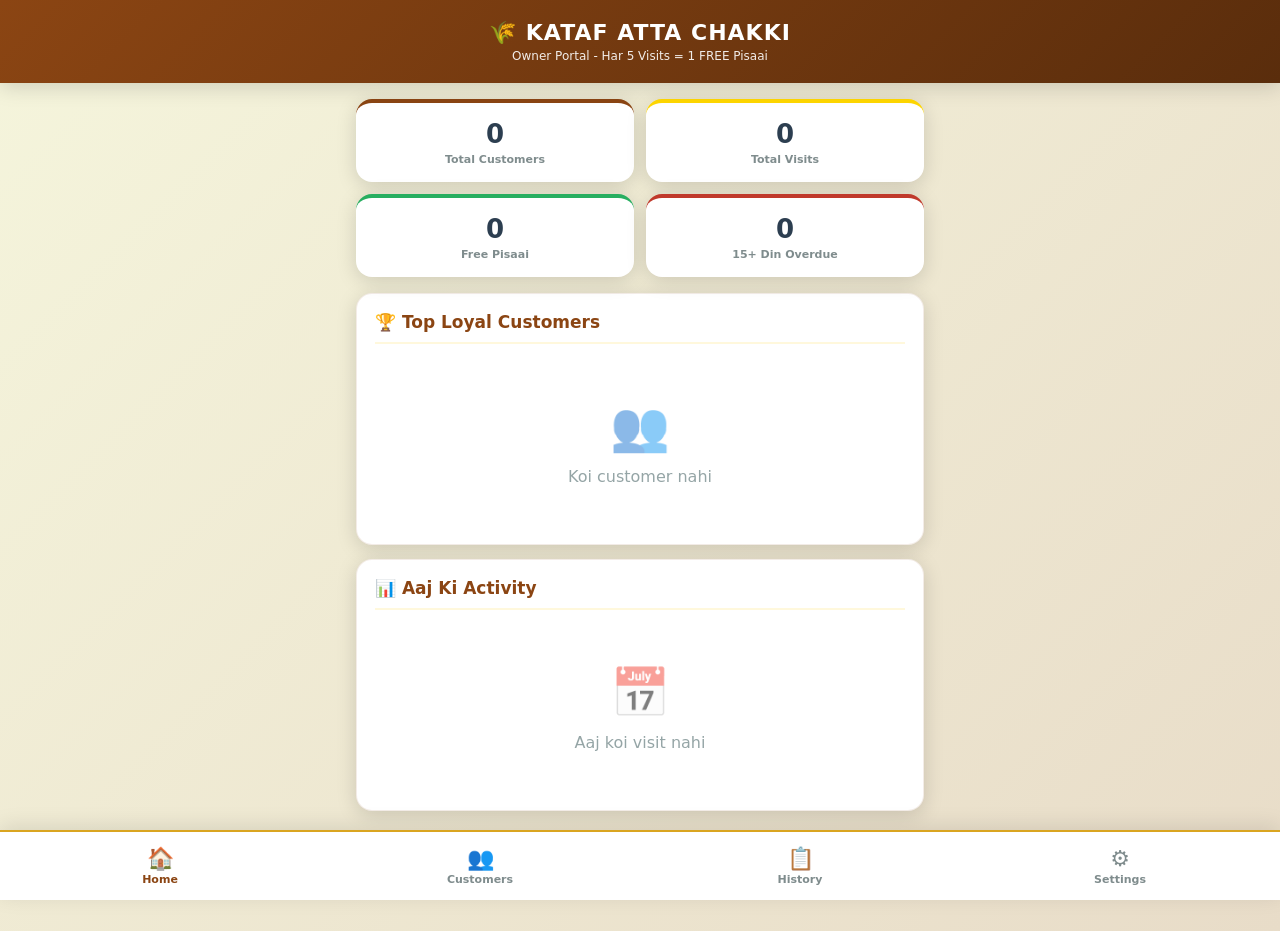
<file: Katafattta.html>
<!DOCTYPE html>
<html lang="ur">
<head>
<meta charset="UTF-8">
<meta name="viewport" content="width=device-width, initial-scale=1.0, maximum-scale=1.0, user-scalable=no">
<title>Kataf Atta Chakki - Owner Portal</title>
<style>
:root {
  --primary:#8B4513; --primary-light:#A0522D; --accent:#DAA520; --gold:#FFD700;
  --danger:#C0392B; --warning:#E67E22; --success:#27AE60; --dark:#2C3E50;
  --light:#F5F5DC; --cream:#FFF8DC; --shadow:0 4px 20px rgba(0,0,0,0.15); --radius:16px;
}
* { margin:0; padding:0; box-sizing:border-box; font-family:'Segoe UI',system-ui,sans-serif; }
body { background:linear-gradient(135deg,#f5f5dc 0%,#e8dcc8 100%); min-height:100vh; padding-bottom:90px; }
.app-header { background:linear-gradient(135deg,var(--primary) 0%,#5a2d0c 100%); color:white; padding:20px 16px; position:sticky; top:0; z-index:100; box-shadow:var(--shadow); text-align:center; }
.app-header h1 { font-size:22px; font-weight:800; letter-spacing:1px; }
.app-header p { opacity:0.9; font-size:12px; margin-top:4px; }
.bottom-nav { position:fixed; bottom:0; left:0; right:0; background:white; display:flex; justify-content:space-around; padding:8px 0; box-shadow:0 -4px 20px rgba(0,0,0,0.1); z-index:100; border-top:2px solid var(--accent); }
.nav-item { flex:1; text-align:center; cursor:pointer; padding:6px 2px; color:#7f8c8d; transition:all 0.3s; border:none; background:none; font-size:11px; font-weight:600; }
.nav-item.active { color:var(--primary); }
.nav-item .icon { font-size:22px; display:block; margin-bottom:2px; }
.main-content { padding:16px; max-width:600px; margin:0 auto; }
.card { background:white; border-radius:var(--radius); padding:18px; margin-bottom:14px; box-shadow:var(--shadow); border:1px solid rgba(139,69,19,0.1); }
.card-title { font-size:17px; font-weight:700; color:var(--primary); margin-bottom:14px; display:flex; align-items:center; gap:8px; border-bottom:2px solid var(--cream); padding-bottom:10px; }
.alert-banner { background:linear-gradient(135deg,var(--danger) 0%,#e74c3c 100%); color:white; padding:14px 16px; border-radius:var(--radius); margin-bottom:14px; display:flex; align-items:center; gap:12px; box-shadow:var(--shadow); cursor:pointer; }
.alert-banner.warning { background:linear-gradient(135deg,var(--warning) 0%,#f39c12 100%); }
.alert-count { background:white; color:var(--danger); width:36px; height:36px; border-radius:50%; display:flex; align-items:center; justify-content:center; font-weight:800; font-size:16px; flex-shrink:0; }
.alert-banner.warning .alert-count { color:var(--warning); }
.stats-grid { display:grid; grid-template-columns:1fr 1fr; gap:12px; margin-bottom:16px; }
.stat-card { background:white; border-radius:var(--radius); padding:16px 10px; text-align:center; box-shadow:var(--shadow); border-top:4px solid var(--primary); }
.stat-card.gold { border-top-color:var(--gold); }
.stat-card.green { border-top-color:var(--success); }
.stat-card.red { border-top-color:var(--danger); }
.stat-value { font-size:26px; font-weight:800; color:var(--dark); }
.stat-label { font-size:11px; color:#7f8c8d; margin-top:4px; font-weight:600; }
.btn { width:100%; padding:14px; border:none; border-radius:12px; font-size:15px; font-weight:700; cursor:pointer; transition:all 0.3s; display:flex; align-items:center; justify-content:center; gap:8px; margin-bottom:10px; letter-spacing:0.5px; }
.btn-primary { background:linear-gradient(135deg,var(--primary) 0%,var(--primary-light) 100%); color:white; }
.btn-success { background:linear-gradient(135deg,var(--success) 0%,#229954 100%); color:white; }
.btn-whatsapp { background:linear-gradient(135deg,#25d366 0%,#128c7e 100%); color:white; }
.btn-gold { background:linear-gradient(135deg,#DAA520 0%,#FFD700 100%); color:#5a4a00; }
.btn-danger { background:linear-gradient(135deg,var(--danger) 0%,#e74c3c 100%); color:white; }
.btn:hover { transform:translateY(-2px); box-shadow:0 8px 25px rgba(0,0,0,0.15); }
.btn:disabled { opacity:0.5; cursor:not-allowed; transform:none; }
.btn-small { padding:8px 14px; font-size:12px; width:auto; display:inline-flex; margin-bottom:0; }
.input-group { margin-bottom:14px; }
.input-group label { display:block; font-size:13px; font-weight:700; color:var(--primary); margin-bottom:6px; }
.input-group input { width:100%; padding:12px 14px; border:2px solid #e0d5c5; border-radius:12px; font-size:15px; transition:all 0.3s; background:var(--cream); }
.input-group input:focus { outline:none; border-color:var(--primary); box-shadow:0 0 0 3px rgba(139,69,19,0.1); }
.input-row { display:grid; grid-template-columns:1fr 1fr; gap:10px; }
.customer-list { max-height:500px; overflow-y:auto; }
.customer-row { display:flex; align-items:center; padding:14px; background:linear-gradient(135deg,#fff 0%,var(--cream) 100%); border-radius:14px; margin-bottom:10px; cursor:pointer; transition:all 0.3s; border:2px solid transparent; position:relative; overflow:hidden; }
.customer-row:hover { border-color:var(--primary); transform:translateX(4px); }
.customer-row.overdue { border-left:4px solid var(--danger); background:linear-gradient(135deg,#fff 0%,#ffeaea 100%); }
.customer-row.warning { border-left:4px solid var(--warning); background:linear-gradient(135deg,#fff 0%,#fff5e6 100%); }
.customer-row.free-ready { border:2px solid var(--success); background:linear-gradient(135deg,#fff 0%,#e8f8f5 100%); }
.customer-row .days-tag { position:absolute; top:8px; right:10px; font-size:10px; font-weight:700; padding:2px 8px; border-radius:10px; background:var(--light); color:var(--dark); }
.customer-row.overdue .days-tag { background:var(--danger); color:white; }
.customer-row.warning .days-tag { background:var(--warning); color:white; }
.customer-row.free-ready .days-tag { background:var(--success); color:white; }
.customer-avatar { width:46px; height:46px; border-radius:50%; background:linear-gradient(135deg,var(--primary),var(--primary-light)); color:white; display:flex; align-items:center; justify-content:center; font-size:18px; font-weight:800; margin-right:12px; flex-shrink:0; border:2px solid var(--accent); }
.customer-info { flex:1; min-width:0; }
.customer-info h4 { font-size:15px; color:var(--dark); margin-bottom:3px; font-weight:700; }
.customer-info p { font-size:11px; color:#7f8c8d; line-height:1.4; }
.customer-badge { background:linear-gradient(135deg,var(--accent),var(--gold)); color:#5a4a00; padding:6px 12px; border-radius:20px; font-size:12px; font-weight:800; white-space:nowrap; margin-left:8px; box-shadow:0 2px 8px rgba(218,165,32,0.3); }
.customer-badge.free { background:linear-gradient(135deg,var(--success),#2ecc71); color:white; }
.customer-badge.countdown { background:linear-gradient(135deg,#e74c3c,#c0392b); color:white; }
.customer-badge.countdown-soon { background:linear-gradient(135deg,var(--warning),#f39c12); color:white; }
.star-card-container { background:linear-gradient(135deg,var(--primary) 0%,#5a2d0c 100%); border-radius:var(--radius); padding:24px 20px; color:white; text-align:center; margin-bottom:20px; position:relative; overflow:hidden; box-shadow:var(--shadow); }
.star-card-container::before { content:''; position:absolute; top:-50%; right:-50%; width:200%; height:200%; background:radial-gradient(circle,rgba(255,255,255,0.08) 0%,transparent 60%); }
.star-card-title { font-size:13px; opacity:0.8; margin-bottom:6px; position:relative; letter-spacing:2px; text-transform:uppercase; }
.star-card-name { font-size:22px; font-weight:800; margin-bottom:18px; position:relative; }
.stars-row { display:flex; justify-content:center; gap:12px; margin:18px 0; position:relative; }
.star { width:48px; height:48px; border-radius:50%; border:3px solid rgba(255,255,255,0.25); display:flex; align-items:center; justify-content:center; font-size:22px; transition:all 0.5s ease; background:rgba(255,255,255,0.05); }
.star.active { background:linear-gradient(135deg,var(--gold),var(--accent)); border-color:var(--gold); transform:scale(1.15) rotate(15deg); box-shadow:0 0 20px rgba(255,215,0,0.4); }
.star.free-slot { background:rgba(255,255,255,0.1); border-color:var(--gold); border-style:dashed; animation:glow 1.5s infinite; }
@keyframes glow { 0%,100% { box-shadow:0 0 5px rgba(255,215,0,0.3); } 50% { box-shadow:0 0 15px rgba(255,215,0,0.6); } }
.progress-text { font-size:14px; margin-top:14px; position:relative; font-weight:600; }
.free-badge { background:linear-gradient(135deg,var(--success),#2ecc71); color:white; padding:10px 20px; border-radius:25px; font-size:16px; font-weight:800; display:inline-block; margin-top:12px; box-shadow:0 4px 15px rgba(39,174,96,0.4); animation:bounce 1s infinite; }
@keyframes bounce { 0%,100% { transform:translateY(0); } 50% { transform:translateY(-5px); } }
.transaction-item { display:flex; justify-content:space-between; align-items:center; padding:14px; background:linear-gradient(135deg,#fff 0%,var(--cream) 100%); border-radius:12px; margin-bottom:8px; border-left:4px solid var(--primary); box-shadow:0 2px 8px rgba(0,0,0,0.05); }
.transaction-item.redeem { border-left-color:var(--success); }
.transaction-item .tx-type { font-size:11px; font-weight:700; color:var(--primary); text-transform:uppercase; letter-spacing:1px; }
.transaction-item.redeem .tx-type { color:var(--success); }
.transaction-item .tx-date { font-size:10px; color:#95a5a6; margin-top:2px; }
.transaction-item .tx-amount { font-size:14px; font-weight:700; color:var(--dark); }
.tx-details { font-size:11px; color:#7f8c8d; margin-top:2px; }
.modal-overlay { display:none; position:fixed; top:0; left:0; right:0; bottom:0; background:rgba(0,0,0,0.6); z-index:1000; justify-content:center; align-items:flex-end; backdrop-filter:blur(5px); }
.modal-overlay.active { display:flex; }
.modal-sheet { background:white; width:100%; max-width:600px; max-height:92vh; overflow-y:auto; border-radius:24px 24px 0 0; padding:24px 20px; animation:slideUp 0.35s ease; }
@keyframes slideUp { from { transform:translateY(100%); opacity:0; } to { transform:translateY(0); opacity:1; } }
.modal-header { display:flex; justify-content:space-between; align-items:center; margin-bottom:20px; border-bottom:2px solid var(--cream); padding-bottom:14px; }
.modal-header h2 { font-size:20px; color:var(--primary); font-weight:800; }
.close-btn { width:38px; height:38px; border-radius:50%; border:none; background:var(--cream); font-size:22px; cursor:pointer; display:flex; align-items:center; justify-content:center; color:var(--primary); font-weight:700; }
.search-bar { position:relative; margin-bottom:14px; }
.search-bar input { width:100%; padding:12px 14px 12px 44px; border:2px solid #e0d5c5; border-radius:12px; font-size:15px; background:var(--cream); }
.search-bar::before { content:'🔍'; position:absolute; left:14px; top:50%; transform:translateY(-50%); font-size:18px; }
.toast { position:fixed; top:20px; left:50%; transform:translateX(-50%) translateY(-120px); background:var(--dark); color:white; padding:14px 24px; border-radius:14px; font-size:14px; font-weight:700; z-index:2000; transition:transform 0.4s ease; box-shadow:0 10px 30px rgba(0,0,0,0.25); text-align:center; max-width:90%; border-left:4px solid var(--accent); }
.toast.show { transform:translateX(-50%) translateY(0); }
.empty-state { text-align:center; padding:40px 20px; color:#95a5a6; }
.empty-state .icon { font-size:48px; margin-bottom:12px; opacity:0.5; }
.section { display:none; }
.section.active { display:block; }
.overdue-item { display:flex; align-items:center; padding:14px; background:linear-gradient(135deg,#fff 0%,#ffeaea 100%); border-radius:14px; margin-bottom:10px; border-left:4px solid var(--danger); box-shadow:0 2px 8px rgba(0,0,0,0.05); }
.overdue-item .days-badge { background:var(--danger); color:white; padding:4px 10px; border-radius:12px; font-size:12px; font-weight:800; margin-right:12px; flex-shrink:0; }
.overdue-item .od-info { flex:1; }
.overdue-item .od-info h4 { font-size:15px; color:var(--dark); font-weight:700; }
.overdue-item .od-info p { font-size:11px; color:#7f8c8d; margin-top:2px; }
.summary-box { background:linear-gradient(135deg,var(--cream) 0%,#f5f5dc 100%); border-radius:12px; padding:16px; margin-bottom:16px; border:1px dashed var(--primary); }
.summary-row { display:flex; justify-content:space-between; padding:8px 0; border-bottom:1px solid #e0d5c5; font-size:14px; }
.summary-row:last-child { border-bottom:none; font-weight:700; color:var(--primary); font-size:16px; }
.filter-tabs { display:flex; gap:8px; margin-bottom:14px; overflow-x:auto; padding-bottom:4px; }
.filter-tab { padding:8px 16px; border-radius:20px; border:2px solid #e0d5c5; background:white; font-size:13px; font-weight:700; cursor:pointer; white-space:nowrap; transition:all 0.3s; color:var(--dark); }
.filter-tab.active { background:var(--primary); color:white; border-color:var(--primary); }
.redeem-history-item { display:flex; justify-content:space-between; padding:10px 14px; background:#e8f8f5; border-radius:10px; margin-bottom:6px; font-size:13px; border-left:3px solid var(--success); }
.countdown-display { background:linear-gradient(135deg,#2c3e50 0%,#34495e 100%); color:white; border-radius:16px; padding:20px; text-align:center; margin-bottom:20px; box-shadow:var(--shadow); }
.countdown-number { font-size:48px; font-weight:800; color:var(--gold); text-shadow:0 2px 10px rgba(0,0,0,0.3); line-height:1; }
.countdown-label { font-size:14px; opacity:0.9; margin-top:8px; font-weight:600; }
.countdown-sublabel { font-size:12px; opacity:0.7; margin-top:4px; }
.free-ready-banner { background:linear-gradient(135deg,var(--success),#2ecc71); color:white; padding:16px; border-radius:var(--radius); margin-bottom:16px; text-align:center; box-shadow:var(--shadow); }
.free-ready-banner h3 { font-size:18px; margin-bottom:6px; }
.free-ready-banner p { font-size:13px; opacity:0.9; }
.action-buttons { display:flex; gap:8px; margin-top:10px; }
.action-buttons .btn { flex:1; margin-bottom:0; }
</style>
</head>
<body>
<div id="toast" class="toast"></div>

<div class="app-header">
  <h1>🌾 KATAF ATTA CHAKKI</h1>
  <p>Owner Portal - Har 5 Visits = 1 FREE Pisaai</p>
</div>

<div class="main-content">

<!-- HOME -->
<div id="section-home" class="section active">
  <div id="overdue-alert" style="display:none;">
    <div class="alert-banner" onclick="goToOverdue()">
      <div class="alert-count" id="overdue-count">0</div>
      <div><div style="font-weight:700;font-size:15px;">⚠️ 15+ Din Hogaye!</div><div style="font-size:12px;opacity:0.9;">In customers ne atta piswaya nahi</div></div>
    </div>
  </div>
  <div id="warning-alert" style="display:none;">
    <div class="alert-banner warning" onclick="goToOverdue()">
      <div class="alert-count" id="warning-count">0</div>
      <div><div style="font-weight:700;font-size:15px;">⏰ 10-14 Din Hogaye</div><div style="font-size:12px;opacity:0.9;">Reminder bhejne ka waqt hai</div></div>
    </div>
  </div>
  <div class="stats-grid">
    <div class="stat-card"><div class="stat-value" id="stat-customers">0</div><div class="stat-label">Total Customers</div></div>
    <div class="stat-card gold"><div class="stat-value" id="stat-visits">0</div><div class="stat-label">Total Visits</div></div>
    <div class="stat-card green"><div class="stat-value" id="stat-free">0</div><div class="stat-label">Free Pisaai</div></div>
    <div class="stat-card red"><div class="stat-value" id="stat-overdue">0</div><div class="stat-label">15+ Din Overdue</div></div>
  </div>
  <div class="card">
    <div class="card-title">🏆 Top Loyal Customers</div>
    <div id="top-customers"></div>
  </div>
  <div class="card">
    <div class="card-title">📊 Aaj Ki Activity</div>
    <div id="today-activity"></div>
  </div>
</div>

<!-- OVERDUE -->
<div id="section-overdue" class="section">
  <div class="card"><div class="card-title">⏰ Overdue Customers (15+ Din)</div><div id="overdue-list"></div></div>
  <div class="card"><div class="card-title">⚠️ Warning (10-14 Din)</div><div id="warning-list"></div></div>
</div>

<!-- CUSTOMERS -->
<div id="section-customers" class="section">
  <button class="btn btn-primary" onclick="openAddCustomer()"><span>➕</span> Naya Customer Register Karein</button>
  <div class="search-bar"><input type="text" id="searchInput" placeholder="Name ya number se search..." oninput="renderCustomers()"></div>
  <div class="filter-tabs">
    <button class="filter-tab active" onclick="setFilter('all',this)">Sab</button>
    <button class="filter-tab" onclick="setFilter('overdue',this)">15+ Din</button>
    <button class="filter-tab" onclick="setFilter('free',this)">Free Ready</button>
    <button class="filter-tab" onclick="setFilter('recent',this)">Recent</button>
  </div>
  <div id="customers-list" class="customer-list"></div>
</div>

<!-- TRANSACTIONS -->
<div id="section-transactions" class="section">
  <div class="card"><div class="card-title">📜 Sab Transactions</div><div id="all-transactions"></div></div>
</div>

<!-- SETTINGS -->
<div id="section-settings" class="section">
  <div class="card">
    <div class="card-title">⚙️ Program Settings</div>
    <div class="input-group"><label>Kitne Visits pe 1 Free Pisaai?</label><input type="number" id="setting-visits" value="5" min="1"></div>
    <div class="input-group"><label>Shop Name</label><input type="text" id="setting-shop" value="Kataf Atta Chakki"></div>
    <div class="input-group"><label>Shop Phone / WhatsApp</label><input type="text" id="setting-phone" value="03001234567"></div>
    <button class="btn btn-success" onclick="saveSettings()">💾 Save Settings</button>
  </div>
  <div class="card">
    <div class="card-title">📤 Data Export</div>
    <button class="btn btn-primary" onclick="exportCustomers()">👥 Customers Export</button>
    <button class="btn btn-primary" onclick="exportTransactions()" style="margin-top:8px;">📋 Transactions Export</button>
  </div>
  <div class="card">
    <div class="card-title">🗑️ Danger Zone</div>
    <button class="btn btn-danger" onclick="clearAllData()">⚠️ Sab Data Delete</button>
  </div>
</div>

</div>

<!-- BOTTOM NAV -->
<div class="bottom-nav">
  <button class="nav-item active" data-section="home"><span class="icon">🏠</span><span>Home</span></button>
  <button class="nav-item" data-section="customers"><span class="icon">👥</span><span>Customers</span></button>
  <button class="nav-item" data-section="transactions"><span class="icon">📋</span><span>History</span></button>
  <button class="nav-item" data-section="settings"><span class="icon">⚙️</span><span>Settings</span></button>
</div>

<!-- ADD CUSTOMER MODAL -->
<div id="modal-add" class="modal-overlay" onclick="if(event.target===this)closeModal('modal-add')">
  <div class="modal-sheet">
    <div class="modal-header"><h2>➕ Naya Customer</h2><button class="close-btn" onclick="closeModal('modal-add')">&times;</button></div>
    <div class="input-group"><label>Customer ka Full Name *</label><input type="text" id="new-name" placeholder="e.g. Muhammad Ahmed"></div>
    <div class="input-group"><label>WhatsApp Number *</label><input type="tel" id="new-phone" placeholder="03001234567 (92 nahi lagana)"></div>
    <div class="input-group"><label>Area / Address</label><input type="text" id="new-address" placeholder="e.g. Block A, Street 4"></div>
    <button class="btn btn-primary" onclick="addCustomer()">Customer Register Karein</button>
  </div>
</div>

<!-- CUSTOMER DETAIL MODAL -->
<div id="modal-detail" class="modal-overlay" onclick="if(event.target===this)closeModal('modal-detail')">
  <div class="modal-sheet">
    <div class="modal-header"><h2 id="detail-name">Customer</h2><button class="close-btn" onclick="closeModal('modal-detail')">&times;</button></div>

    <!-- FREE READY BANNER -->
    <div id="free-ready-banner" style="display:none;">
      <div class="free-ready-banner">
        <h3>🎉 MUBARAK! 1 FREE PISAAI READY!</h3>
        <p>Customer ke 5 visits complete ho gaye hain. Ab FREE pisaai redeem karein!</p>
      </div>
    </div>

    <!-- COUNTDOWN -->
    <div class="countdown-display" id="countdown-box">
      <div class="countdown-number" id="countdown-num">5</div>
      <div class="countdown-label" id="countdown-label">visits baqi hain</div>
      <div class="countdown-sublabel" id="countdown-sublabel">1 FREE Pisaai ke liye</div>
    </div>

    <!-- STAR CARD -->
    <div class="star-card-container" id="star-card">
      <div class="star-card-title">⭐ LOYALTY CARD</div>
      <div class="star-card-name" id="card-name">Name</div>
      <div class="stars-row" id="stars-row"></div>
      <div class="progress-text" id="progress-text"></div>
    </div>

    <!-- SUMMARY -->
    <div class="summary-box">
      <div class="summary-row"><span>📱 WhatsApp:</span><span id="detail-phone" style="font-weight:700;"></span></div>
      <div class="summary-row"><span>📍 Address:</span><span id="detail-address"></span></div>
      <div class="summary-row"><span>📅 Last Visit:</span><span id="detail-lastvisit"></span></div>
      <div class="summary-row"><span>⏰ Days Ago:</span><span id="detail-daysago" style="font-weight:800;color:var(--primary);"></span></div>
      <div class="summary-row"><span>🌾 Total Ghandham:</span><span id="detail-ghandham"></span></div>
      <div class="summary-row"><span>🥡 Total Pisaai:</span><span id="detail-pisaai"></span></div>
      <div class="summary-row"><span>⭐ Total Visits:</span><span id="detail-visits"></span></div>
      <div class="summary-row"><span>🎁 Free Pisaai Redeemed:</span><span id="detail-redeemed"></span></div>
    </div>

    <!-- ADD VISIT -->
    <div class="card" style="padding:16px;">
      <div class="card-title" style="font-size:15px;">📝 Nayi Visit Add Karein</div>
      <div class="input-row">
        <div class="input-group"><label>Ghandham (kg)</label><input type="number" id="visit-ghandham" placeholder="e.g. 20" min="0" step="0.5"></div>
        <div class="input-group"><label>Pisaai (kg)</label><input type="number" id="visit-pisaai" placeholder="e.g. 18" min="0" step="0.5"></div>
      </div>
      <button class="btn btn-primary" onclick="addVisit()">✅ Visit Add Karein & Star Milega</button>
    </div>

    <!-- REDEEM FREE -->
    <div class="card" id="redeem-section" style="padding:16px; background:linear-gradient(135deg,#e8f8f5 0%,#fff 100%); border:2px dashed var(--success);">
      <div class="card-title" style="font-size:15px; color:var(--success);">🎁 FREE Pisaai Redeem Karein</div>
      <p style="font-size:13px; color:#666; margin-bottom:12px;">Jab customer ke 5 stars complete honge, yahan se FREE pisaai redeem karein</p>
      <div class="input-row">
        <div class="input-group"><label>Ghandham (kg)</label><input type="number" id="free-ghandham" placeholder="e.g. 20" min="0" step="0.5"></div>
        <div class="input-group"><label>Pisaai (kg)</label><input type="number" id="free-pisaai" placeholder="e.g. 18" min="0" step="0.5"></div>
      </div>
      <button class="btn btn-success" id="btn-redeem" onclick="redeemFree()">🎁 FREE Pisaai Redeem</button>
    </div>

    <!-- WHATSAPP ACTIONS -->
    <div style="margin-top:16px;">
      <button class="btn btn-whatsapp" onclick="sendWhatsAppUpdate()">📱 Status Update Bhejein</button>
      <button class="btn btn-whatsapp" onclick="sendWhatsAppReminder()" style="margin-top:8px;">⏰ Reminder Message Bhejein</button>
      <button class="btn btn-gold" onclick="sendWhatsAppReceipt()" style="margin-top:8px;">🧾 Last Visit Receipt Bhejein</button>
    </div>

    <!-- RECENT VISITS -->
    <div style="margin-top:24px;">
      <div class="card-title">📝 Recent Visits</div>
      <div id="detail-transactions"></div>
    </div>

    <!-- REDEEM HISTORY -->
    <div style="margin-top:16px;">
      <div class="card-title">🎁 Free Pisaai History</div>
      <div id="redeem-history"></div>
    </div>

    <button class="btn btn-danger" style="margin-top:20px;" onclick="deleteCustomer()">🗑️ Customer Delete Karein</button>
  </div>
</div>

<script>

// ===================== DATA =====================
let appData = JSON.parse(localStorage.getItem('katafData')) || {
  customers: [],
  transactions: [],
  settings: { visitsForFree: 5, shopName: 'Kataf Atta Chakki', shopPhone: '03001234567' },
  nextId: 1001
};
let currentCustomerId = null;
let currentFilter = 'all';

function saveData() { localStorage.setItem('katafData', JSON.stringify(appData)); }

function showToast(msg) {
  const toast = document.getElementById('toast');
  toast.textContent = msg;
  toast.classList.add('show');
  setTimeout(() => toast.classList.remove('show'), 3500);
}

// ===================== NAVIGATION =====================
function switchSection(section) {
  document.querySelectorAll('.section').forEach(s => s.classList.remove('active'));
  document.querySelectorAll('.nav-item').forEach(n => n.classList.remove('active'));
  document.getElementById('section-' + section).classList.add('active');
  document.querySelectorAll('.nav-item').forEach(btn => {
    if(btn.getAttribute('data-section') === section) btn.classList.add('active');
  });
  if(section === 'home') renderDashboard();
  if(section === 'customers') renderCustomers();
  if(section === 'transactions') renderAllTransactions();
  if(section === 'settings') loadSettings();
  if(section === 'overdue') renderOverdue();
}

document.querySelectorAll('.nav-item').forEach(btn => {
  btn.addEventListener('click', function() { switchSection(this.getAttribute('data-section')); });
});

function goToOverdue() { switchSection('overdue'); }

// ===================== HELPERS =====================
function getDaysSince(dateStr) {
  if(!dateStr) return 999;
  return Math.floor((new Date() - new Date(dateStr)) / (1000 * 60 * 60 * 24));
}

function formatDate(dateStr) {
  if(!dateStr) return 'N/A';
  return new Date(dateStr).toLocaleDateString('ur-PK', {year:'numeric', month:'short', day:'numeric', hour:'2-digit', minute:'2-digit'});
}

function getRemaining(stars, target) { return Math.max(0, target - (stars || 0)); }

function getCountdownText(remaining) {
  if(remaining === 5) return "Abhi shuruwat hai";
  if(remaining === 4) return "Bas 4 visits baqi!";
  if(remaining === 3) return "3 visits aur, FREE qareeb!";
  if(remaining === 2) return "Sirf 2 visits baqi!";
  if(remaining === 1) return "Sirf 1 visit! FREE pisaai qareeb hai!";
  return "FREE Pisaai READY!";
}

// ===================== DASHBOARD =====================
function renderDashboard() {
  const customers = appData.customers;
  const transactions = appData.transactions;
  let overdueCount = 0, warningCount = 0;
  customers.forEach(c => {
    const days = getDaysSince(c.lastVisit);
    if(days >= 15) overdueCount++;
    else if(days >= 10) warningCount++;
  });

  document.getElementById('stat-customers').textContent = customers.length;
  document.getElementById('stat-visits').textContent = transactions.filter(t => t.type === 'visit').length;
  document.getElementById('stat-free').textContent = transactions.filter(t => t.type === 'redeem').length;
  document.getElementById('stat-overdue').textContent = overdueCount;

  const odAlert = document.getElementById('overdue-alert');
  odAlert.style.display = overdueCount > 0 ? 'block' : 'none';
  if(overdueCount > 0) document.getElementById('overdue-count').textContent = overdueCount;

  const warnAlert = document.getElementById('warning-alert');
  warnAlert.style.display = warningCount > 0 ? 'block' : 'none';
  if(warningCount > 0) document.getElementById('warning-count').textContent = warningCount;

  const topCustomers = [...customers].sort((a, b) => (b.totalVisits || 0) - (a.totalVisits || 0)).slice(0, 5);
  const topList = document.getElementById('top-customers');
  if(topCustomers.length === 0) {
    topList.innerHTML = '<div class="empty-state"><div class="icon">👥</div>Koi customer nahi</div>';
  } else {
    topList.innerHTML = topCustomers.map((c, i) => {
      const medal = i === 0 ? '🥇' : i === 1 ? '🥈' : i === 2 ? '🥉' : '⭐';
      const remaining = getRemaining(c.stars, appData.settings.visitsForFree);
      const freeReady = remaining === 0;
      return '<div class="customer-row" onclick="openCustomerDetail(' + c.id + ')">' +
        '<div class="customer-avatar">' + medal + '</div>' +
        '<div class="customer-info"><h4>' + c.name + '</h4><p>' + (c.totalVisits || 0) + ' visits • ' + (c.totalGhandham || 0) + 'kg ghandham</p></div>' +
        '<div class="customer-badge ' + (freeReady ? 'free' : remaining <= 2 ? 'countdown-soon' : remaining <= 3 ? 'countdown' : '') + '">' +
        (freeReady ? 'FREE!' : remaining + ' baqi') + '</div></div>';
    }).join('');
  }

  const today = new Date().toDateString();
  const todayTx = transactions.filter(t => new Date(t.timestamp).toDateString() === today);
  const activityEl = document.getElementById('today-activity');
  if(todayTx.length === 0) {
    activityEl.innerHTML = '<div class="empty-state"><div class="icon">📅</div>Aaj koi visit nahi</div>';
  } else {
    activityEl.innerHTML = todayTx.slice(-5).reverse().map(t => {
      return '<div class="transaction-item ' + (t.type === 'redeem' ? 'redeem' : '') + '">' +
        '<div><div style="font-weight:700;font-size:14px;">' + t.customerName + '</div>' +
        '<div class="tx-type">' + (t.type === 'visit' ? '🌾 Visit' : '🎁 Free Pisaai') + '</div>' +
        '<div class="tx-details">' + t.ghandham + 'kg ghandham → ' + t.pisaai + 'kg pisaai</div>' +
        '<div class="tx-date">' + new Date(t.timestamp).toLocaleTimeString('ur-PK', {hour:'2-digit', minute:'2-digit'}) + '</div></div>' +
        '<div style="text-align:right"><div class="tx-amount">' + (t.type === 'visit' ? '⭐ +' + (t.starsAdded || 1) : '🎁 FREE') + '</div>' +
        (t.freeEarned ? '<div style="font-size:11px;color:var(--success);font-weight:700;">Card Complete!</div>' : '') + '</div></div>';
    }).join('');
  }
}

// ===================== OVERDUE =====================
function renderOverdue() {
  const customers = appData.customers;
  const overdue = customers.filter(c => getDaysSince(c.lastVisit) >= 15)
    .sort((a, b) => getDaysSince(b.lastVisit) - getDaysSince(a.lastVisit));
  const odList = document.getElementById('overdue-list');
  if(overdue.length === 0) {
    odList.innerHTML = '<div class="empty-state">Koi overdue customer nahi 🎉</div>';
  } else {
    odList.innerHTML = overdue.map(c => {
      const days = getDaysSince(c.lastVisit);
      const remaining = getRemaining(c.stars, appData.settings.visitsForFree);
      return '<div class="overdue-item"><div class="days-badge">' + days + ' DIN</div>' +
        '<div class="od-info"><h4>' + c.name + '</h4><p>📱 ' + c.phone + ' • Last: ' + formatDate(c.lastVisit) +
        ' • ' + (remaining === 0 ? 'FREE ready!' : remaining + ' visits baqi') + '</p></div>' +
        '<button class="btn btn-whatsapp btn-small" onclick="sendOverdueWhatsApp(' + c.id + ');event.stopPropagation();">📱 Msg</button></div>';
    }).join('');
  }

  const warning = customers.filter(c => { const d = getDaysSince(c.lastVisit); return d >= 10 && d < 15; })
    .sort((a, b) => getDaysSince(b.lastVisit) - getDaysSince(a.lastVisit));
  const warnList = document.getElementById('warning-list');
  if(warning.length === 0) {
    warnList.innerHTML = '<div class="empty-state">Koi warning customer nahi</div>';
  } else {
    warnList.innerHTML = warning.map(c => {
      const days = getDaysSince(c.lastVisit);
      const remaining = getRemaining(c.stars, appData.settings.visitsForFree);
      return '<div class="overdue-item" style="border-left-color:var(--warning);background:linear-gradient(135deg,#fff 0%,#fff5e6 100%);">' +
        '<div class="days-badge" style="background:var(--warning);">' + days + ' DIN</div>' +
        '<div class="od-info"><h4>' + c.name + '</h4><p>📱 ' + c.phone + ' • Last: ' + formatDate(c.lastVisit) +
        ' • ' + (remaining === 0 ? 'FREE ready!' : remaining + ' visits baqi') + '</p></div>' +
        '<button class="btn btn-whatsapp btn-small" onclick="sendReminderWhatsApp(' + c.id + ');event.stopPropagation();">📱 Reminder</button></div>';
    }).join('');
  }
}

// ===================== CUSTOMERS =====================
function openAddCustomer() {
  document.getElementById('new-name').value = '';
  document.getElementById('new-phone').value = '';
  document.getElementById('new-address').value = '';
  document.getElementById('modal-add').classList.add('active');
}

function addCustomer() {
  const name = document.getElementById('new-name').value.trim();
  const phone = document.getElementById('new-phone').value.trim().replace(/\D/g, '');
  const address = document.getElementById('new-address').value.trim();
  if(!name || !phone) { showToast('❌ Name aur WhatsApp number zaroori hain!'); return; }
  if(phone.length < 10) { showToast('❌ Valid phone number enter karein!'); return; }
  if(appData.customers.find(c => c.phone === phone)) { showToast('❌ Ye number pehle se registered hai!'); return; }

  const customer = {
    id: appData.nextId++, name: name, phone: phone, address: address,
    stars: 0, totalVisits: 0, totalGhandham: 0, totalPisaai: 0, freeRedeemed: 0,
    lastVisit: null, createdAt: new Date().toISOString()
  };
  appData.customers.push(customer);
  saveData();
  closeModal('modal-add');
  showToast('✅ Customer successfully registered!');
  renderCustomers();
  setTimeout(() => sendWelcomeWhatsApp(customer), 500);
}

function setFilter(filter, btn) {
  currentFilter = filter;
  document.querySelectorAll('.filter-tab').forEach(t => t.classList.remove('active'));
  btn.classList.add('active');
  renderCustomers();
}

function renderCustomers() {
  const search = document.getElementById('searchInput').value.toLowerCase();
  let filtered = appData.customers.filter(c => c.name.toLowerCase().includes(search) || c.phone.includes(search));
  if(currentFilter === 'overdue') filtered = filtered.filter(c => getDaysSince(c.lastVisit) >= 15);
  else if(currentFilter === 'free') filtered = filtered.filter(c => getRemaining(c.stars, appData.settings.visitsForFree) === 0);
  else if(currentFilter === 'recent') filtered = filtered.filter(c => getDaysSince(c.lastVisit) <= 3);

  filtered.sort((a, b) => {
    const aDays = getDaysSince(a.lastVisit), bDays = getDaysSince(b.lastVisit);
    if(aDays >= 15 && bDays < 15) return -1;
    if(bDays >= 15 && aDays < 15) return 1;
    return bDays - aDays;
  });

  const list = document.getElementById('customers-list');
  if(filtered.length === 0) {
    list.innerHTML = '<div class="empty-state"><div class="icon">🔍</div>Koi customer nahi mila</div>';
    return;
  }

  list.innerHTML = filtered.map(c => {
    const initial = c.name.charAt(0).toUpperCase();
    const days = getDaysSince(c.lastVisit);
    const remaining = getRemaining(c.stars, appData.settings.visitsForFree);
    const freeReady = remaining === 0;
    let rowClass = '';
    if(freeReady) rowClass = 'free-ready';
    else if(days >= 15) rowClass = 'overdue';
    else if(days >= 10) rowClass = 'warning';

    let badgeClass = '', badgeText = '';
    if(freeReady) { badgeClass = 'free'; badgeText = 'FREE!'; }
    else if(remaining <= 1) { badgeClass = 'countdown-soon'; badgeText = remaining + ' baqi!'; }
    else if(remaining <= 3) { badgeClass = 'countdown'; badgeText = remaining + ' baqi'; }
    else badgeText = remaining + ' baqi';

    const daysText = days === 999 ? 'NEW' : days + ' din';
    const daysLabel = days === 999 ? 'Abhi register hua' : days + ' din pehle aaye';

    return '<div class="customer-row ' + rowClass + '" onclick="openCustomerDetail(' + c.id + ')">' +
      '<div class="days-tag">' + daysText + '</div>' +
      '<div class="customer-avatar">' + initial + '</div>' +
      '<div class="customer-info"><h4>' + c.name + '</h4><p>📱 ' + c.phone + ' • ' + daysLabel + ' • ' + (c.totalVisits || 0) + ' visits</p></div>' +
      '<div class="customer-badge ' + badgeClass + '">' + badgeText + '</div></div>';
  }).join('');
}

// ===================== CUSTOMER DETAIL =====================
function openCustomerDetail(id) {
  currentCustomerId = id;
  const c = appData.customers.find(x => x.id === id);
  if(!c) return;
  const target = appData.settings.visitsForFree;
  const stars = c.stars || 0;
  const remaining = getRemaining(stars, target);
  const freeReady = remaining === 0;

  document.getElementById('detail-name').textContent = c.name;
  document.getElementById('card-name').textContent = c.name;
  document.getElementById('detail-phone').textContent = c.phone;
  document.getElementById('detail-address').textContent = c.address || 'N/A';
  document.getElementById('detail-lastvisit').textContent = formatDate(c.lastVisit);

  const days = getDaysSince(c.lastVisit);
  const daysEl = document.getElementById('detail-daysago');
  daysEl.textContent = days === 999 ? 'Kabhi nahi aaye' : days + ' din pehle';
  daysEl.style.color = days >= 15 ? 'var(--danger)' : days >= 10 ? 'var(--warning)' : 'var(--primary)';

  document.getElementById('detail-ghandham').textContent = (c.totalGhandham || 0) + ' kg';
  document.getElementById('detail-pisaai').textContent = (c.totalPisaai || 0) + ' kg';
  document.getElementById('detail-visits').textContent = (c.totalVisits || 0);
  document.getElementById('detail-redeemed').textContent = (c.freeRedeemed || 0);

  // Show/hide FREE READY banner
  const freeBanner = document.getElementById('free-ready-banner');
  if(freeReady) {
    freeBanner.style.display = 'block';
  } else {
    freeBanner.style.display = 'none';
  }

  // Countdown display
  const countdownBox = document.getElementById('countdown-box');
  const countdownNum = document.getElementById('countdown-num');
  const countdownLabel = document.getElementById('countdown-label');
  const countdownSublabel = document.getElementById('countdown-sublabel');

  if(freeReady) {
    countdownNum.textContent = '✅';
    countdownNum.style.fontSize = '36px';
    countdownLabel.textContent = 'FREE Pisaai READY!';
    countdownSublabel.textContent = 'Ab redeem karein';
    countdownBox.style.background = 'linear-gradient(135deg, #27ae60 0%, #2ecc71 100%)';
  } else {
    countdownNum.textContent = remaining;
    countdownNum.style.fontSize = '48px';
    countdownLabel.textContent = 'visits baqi hain';
    countdownSublabel.textContent = '1 FREE Pisaai ke liye';
    countdownBox.style.background = 'linear-gradient(135deg, #2c3e50 0%, #34495e 100%)';
  }

  // Star Card
  const starsRow = document.getElementById('stars-row');
  let starsHtml = '';
  for(let i = 0; i < target; i++) {
    if(i < stars) starsHtml += '<div class="star active">⭐</div>';
    else starsHtml += '<div class="star">○</div>';
  }
  starsRow.innerHTML = starsHtml;

  const progressEl = document.getElementById('progress-text');
  if(freeReady) {
    progressEl.textContent = '🎉 Mubarak! 1 FREE Pisaai redeem karne ke liye ready!';
  } else {
    progressEl.textContent = getCountdownText(remaining);
  }

  // Reset inputs
  document.getElementById('visit-ghandham').value = '';
  document.getElementById('visit-pisaai').value = '';
  document.getElementById('free-ghandham').value = '';
  document.getElementById('free-pisaai').value = '';

  // Redeem button state
  const redeemBtn = document.getElementById('btn-redeem');
  const redeemSection = document.getElementById('redeem-section');
  if(freeReady) {
    redeemBtn.disabled = false;
    redeemBtn.textContent = '🎁 FREE Pisaai Redeem';
    redeemBtn.style.opacity = '1';
    redeemSection.style.border = '2px dashed var(--success)';
    redeemSection.style.background = 'linear-gradient(135deg, #e8f8f5 0%, #fff 100%)';
  } else {
    redeemBtn.disabled = true;
    redeemBtn.textContent = '⭐ ' + remaining + ' aur visits chahiye';
    redeemBtn.style.opacity = '0.5';
    redeemSection.style.border = '2px dashed #ccc';
    redeemSection.style.background = '#f5f5f5';
  }

  renderDetailTransactions(c.id);
  renderRedeemHistory(c.id);
  document.getElementById('modal-detail').classList.add('active');
}

function renderDetailTransactions(customerId) {
  const trans = appData.transactions.filter(t => t.customerId === customerId && t.type === 'visit').reverse().slice(0, 10);
  const container = document.getElementById('detail-transactions');
  if(trans.length === 0) {
    container.innerHTML = '<div class="empty-state" style="padding:16px;">Koi visit nahi</div>';
    return;
  }
  container.innerHTML = trans.map(t => {
    return '<div class="transaction-item"><div><div class="tx-type">🌾 VISIT</div>' +
      '<div class="tx-date">' + formatDate(t.timestamp) + '</div>' +
      '<div class="tx-details">' + t.ghandham + 'kg ghandham → ' + t.pisaai + 'kg pisaai</div></div>' +
      '<div style="text-align:right"><div class="tx-amount">⭐ +' + (t.starsAdded || 1) + ' Star</div>' +
      '<div class="tx-date">' + (t.freeEarned ? '🎁 Free earned!' : '') + '</div></div></div>';
  }).join('');
}

function renderRedeemHistory(customerId) {
  const trans = appData.transactions.filter(t => t.customerId === customerId && t.type === 'redeem').reverse();
  const container = document.getElementById('redeem-history');
  if(trans.length === 0) {
    container.innerHTML = '<div class="empty-state" style="padding:16px;">Koi free pisaai redeem nahi hui</div>';
    return;
  }
  container.innerHTML = trans.map((t, i) => {
    return '<div class="redeem-history-item"><span><strong>#' + (i+1) + '</strong> ' + formatDate(t.timestamp) + '</span>' +
      '<span>' + t.ghandham + 'kg ghandham → ' + t.pisaai + 'kg pisaai 🎁</span></div>';
  }).join('');
}

// ===================== ADD VISIT =====================
function addVisit() {
  const ghandham = parseFloat(document.getElementById('visit-ghandham').value) || 0;
  const pisaai = parseFloat(document.getElementById('visit-pisaai').value) || 0;
  if(ghandham <= 0) { showToast('❌ Ghandham ka weight dalen!'); return; }

  const c = appData.customers.find(x => x.id === currentCustomerId);
  const settings = appData.settings;

  // Add star
  c.stars = (c.stars || 0) + 1;
  c.totalVisits = (c.totalVisits || 0) + 1;
  c.totalGhandham = (c.totalGhandham || 0) + ghandham;
  c.totalPisaai = (c.totalPisaai || 0) + pisaai;
  c.lastVisit = new Date().toISOString();

  // Check if free earned
  const freeEarned = c.stars >= settings.visitsForFree;
  let starsAdded = 1;

  if(freeEarned) {
    // IMPORTANT: Don't reset stars here! Keep them at 5 so customer can redeem
    // Stars will reset AFTER redemption
    starsAdded = settings.visitsForFree;
  }

  const tx = {
    id: Date.now(), customerId: c.id, customerName: c.name, type: 'visit',
    ghandham: ghandham, pisaai: pisaai, starsAdded: starsAdded,
    freeEarned: freeEarned, timestamp: new Date().toISOString()
  };
  appData.transactions.push(tx);
  saveData();

  if(freeEarned) {
    showToast('🎉 Mubarak! ' + c.name + ' ke ' + settings.visitsForFree + ' stars complete! Ab FREE Pisaai redeem karein!');
  } else {
    showToast('✅ Visit add! ' + getRemaining(c.stars, settings.visitsForFree) + ' visits baqi hain!');
  }

  openCustomerDetail(c.id);
  setTimeout(() => sendVisitWhatsApp(c, ghandham, pisaai, freeEarned), 600);
}

// ===================== REDEEM FREE - FIXED =====================
function redeemFree() {
  const ghandham = parseFloat(document.getElementById('free-ghandham').value) || 0;
  const pisaai = parseFloat(document.getElementById('free-pisaai').value) || 0;
  if(ghandham <= 0) { showToast('❌ Ghandham ka weight dalen!'); return; }

  const c = appData.customers.find(x => x.id === currentCustomerId);
  const target = appData.settings.visitsForFree;

  // Check if customer has enough stars
  if((c.stars || 0) < target) {
    showToast('❌ Customer ke ' + target + ' stars complete nahi hue!');
    return;
  }

  // Deduct stars and add free redeemed
  c.stars = 0; // Reset stars after redemption
  c.freeRedeemed = (c.freeRedeemed || 0) + 1;
  c.totalGhandham = (c.totalGhandham || 0) + ghandham;
  c.totalPisaai = (c.totalPisaai || 0) + pisaai;
  c.lastVisit = new Date().toISOString();

  const tx = {
    id: Date.now(), customerId: c.id, customerName: c.name, type: 'redeem',
    ghandham: ghandham, pisaai: pisaai, starsAdded: 0,
    freeEarned: false, timestamp: new Date().toISOString()
  };
  appData.transactions.push(tx);
  saveData();

  showToast('🎁 ' + c.name + ' ne 1 FREE Pisaai redeem kar li! Naya card shuru!');
  openCustomerDetail(c.id);
  setTimeout(() => sendRedeemWhatsApp(c, ghandham, pisaai), 600);
}

// ===================== WHATSAPP - FIXED =====================
function getWhatsAppLink(phone, message) {
  let cleanPhone = phone.replace(/\D/g, '');
  if(!cleanPhone.startsWith('92')) cleanPhone = '92' + cleanPhone;
  return 'https://wa.me/' + cleanPhone + '?text=' + encodeURIComponent(message);
}

function sendWelcomeWhatsApp(customer) {
  const shop = appData.settings.shopName;
  const target = appData.settings.visitsForFree;
  const msg = 'Assalam-o-Alaikum ' + customer.name + '!\n\n' +
    'Aapka *Digital Loyalty Card* Kataf Atta Chakki mein ban gaya hai! 🎉\n\n' +
    '*Hamara Offer:*\n' +
    '• Har *' + target + ' dafa* visit pe *1 dafa FREE Pisaai*!\n' +
    '• Aapka ID: *' + customer.id + '*\n\n' +
    'Ab jab bhi aap ghandham pisanay aayein ge, aapka hisaab hamare system mein update ho jaye ga!\n\n' +
    'Aapka bharosa, hamari pehchaan!\n' +
    '🌾 ' + shop;
  window.open(getWhatsAppLink(customer.phone, msg), '_blank');
}

function sendVisitWhatsApp(c, ghandham, pisaai, freeEarned) {
  const shop = appData.settings.shopName;
  const target = appData.settings.visitsForFree;
  const stars = c.stars || 0;
  const remaining = getRemaining(stars, target);
  let msg = 'Assalam-o-Alaikum ' + c.name + '!\n\n' +
    '*Aaj ki Visit:*\n' +
    '🌾 Ghandham: *' + ghandham + ' kg*\n' +
    '🥡 Pisaai: *' + pisaai + ' kg*\n' +
    '⭐ Star Earned: *+1*\n\n';

  if(freeEarned) {
    msg += '*🎉 MUBARAK!*\n' +
      'Aapke *' + target + ' stars* complete ho gaye!\n' +
      'Aapko *1 FREE Pisaai* milne ka haqdar ban gaye hain!\n\n' +
      'Agli visit pe FREE pisaai redeem karein!\n\n';
  } else {
    msg += '*Abhi sirf ' + remaining + ' visits baqi hain!* ⏳\n' +
      (target - remaining) + ' star collect ho gaye hain.\n' +
      'Bas *' + remaining + ' visit* aur karne hain!\n' +
      '*1 FREE Pisaai* aapka intezar kar raha hai! 🎁\n\n';
  }

  msg += '*Total Hisaab:*\n' +
    'Total Visits: ' + c.totalVisits + '\n' +
    'Total Ghandham: ' + c.totalGhandham + 'kg\n' +
    'Total Pisaai: ' + c.totalPisaai + 'kg\n' +
    'Free Redeemed: ' + (c.freeRedeemed || 0) + '\n\n' +
    'Shukriya! 🙏\n' + shop;
  window.open(getWhatsAppLink(c.phone, msg), '_blank');
}

function sendRedeemWhatsApp(c, ghandham, pisaai) {
  const shop = appData.settings.shopName;
  const target = appData.settings.visitsForFree;
  const msg = 'Assalam-o-Alaikum ' + c.name + '!\n\n' +
    '*🎁 Aapne FREE Pisaai Redeem kar li!*\n\n' +
    '🌾 Ghandham: *' + ghandham + ' kg*\n' +
    '🥡 Pisaai: *' + pisaai + ' kg*\n' +
    '💰 Cost: *FREE (Rs 0)*\n\n' +
    'Ye aapke *' + target + ' visits* ka inaam tha!\n' +
    'Ab naya star card shuru!\n' +
    '*Ab phir se ' + target + ' visits pe 1 FREE!* 🎉\n\n' +
    '*Total Hisaab:*\n' +
    'Total Visits: ' + c.totalVisits + '\n' +
    'Free Pisaai: ' + c.freeRedeemed + '\n\n' +
    'Shukriya! 🙏\n' + shop;
  window.open(getWhatsAppLink(c.phone, msg), '_blank');
}

function sendWhatsAppUpdate() {
  const c = appData.customers.find(x => x.id === currentCustomerId);
  if(!c) return;
  const shop = appData.settings.shopName;
  const target = appData.settings.visitsForFree;
  const stars = c.stars || 0;
  const remaining = getRemaining(stars, target);
  const freeReady = remaining === 0;

  let msg = 'Assalam-o-Alaikum ' + c.name + '!\n\n' +
    '*Aapka Current Hisaab:*\n\n';
  if(freeReady) {
    msg += '🎁 *1 FREE Pisaai READY!*\n' +
      'Abhi aayein aur redeem karein!\n\n';
  } else {
    msg += '⭐ Stars Collected: *' + (target - remaining) + '/' + target + '*\n' +
      '⏳ *' + remaining + ' visits baqi hain!*\n' +
      'Bas *' + remaining + ' visit* aur!\n' +
      '*1 FREE Pisaai* qareeb hai! 🎁\n\n';
  }
  msg += '🌾 Total Ghandham: *' + (c.totalGhandham || 0) + 'kg*\n' +
    '🥡 Total Pisaai: *' + (c.totalPisaai || 0) + 'kg*\n' +
    '📊 Total Visits: *' + (c.totalVisits || 0) + '*\n' +
    '🎁 Free Redeemed: *' + (c.freeRedeemed || 0) + '*\n\n' +
    'Shukriya! 🙏\n' + shop;
  window.open(getWhatsAppLink(c.phone, msg), '_blank');
}

function sendWhatsAppReminder() {
  const c = appData.customers.find(x => x.id === currentCustomerId);
  if(!c) return;
  const shop = appData.settings.shopName;
  const days = getDaysSince(c.lastVisit);
  const stars = c.stars || 0;
  const remaining = getRemaining(stars, appData.settings.visitsForFree);

  let msg = 'Assalam-o-Alaikum ' + c.name + '!\n\n' +
    '*Shukriya* ke aapne *Kataf Atta Chakki* ka intekhaab kiya! 🙏\n\n' +
    'Aapko atta piswaye hue *' + days + ' din* ho gaye hain.\n' +
    'Ham aapke intezar mein hain! 🌾\n\n';

  if(stars > 0) {
    msg += '*Aapka Status:*\n' +
      '⭐ Stars: ' + stars + '/' + appData.settings.visitsForFree + '\n' +
      '⏳ *' + remaining + ' visits baqi hain!*\n' +
      'Bas *' + remaining + ' visit* aur karne hain!\n' +
      '*1 FREE Pisaai* aapka intezar kar raha hai! 🎁\n\n';
  }

  msg += 'Aaj hi aayein aur apna hisaab update karein!\n\n' +
    '*Kataf Atta Chakki*\n' +
    'Aapka bharosa, hamari pehchaan!';
  window.open(getWhatsAppLink(c.phone, msg), '_blank');
}

function sendWhatsAppReceipt() {
  const c = appData.customers.find(x => x.id === currentCustomerId);
  if(!c) return;
  const lastTx = appData.transactions.filter(t => t.customerId === c.id).slice(-1)[0];
  if(!lastTx) return;

  const shop = appData.settings.shopName;
  const target = appData.settings.visitsForFree;
  const remaining = getRemaining(c.stars, target);
  let msg = '🧾 *' + shop + ' - Receipt*\n\n' +
    'Customer: *' + c.name + '*\n' +
    'Date: ' + formatDate(lastTx.timestamp) + '\n' +
    '-------------------\n';

  if(lastTx.type === 'visit') {
    msg += '🌾 Ghandham: ' + lastTx.ghandham + 'kg\n' +
      '🥡 Pisaai: ' + lastTx.pisaai + 'kg\n' +
      '⭐ Stars: +' + (lastTx.starsAdded || 1) + '\n';
    if(lastTx.freeEarned) msg += '🎁 FREE Pisaai Earned!\n';
  } else {
    msg += '🎁 FREE Pisaai Redeemed\n' +
      '🌾 Ghandham: ' + lastTx.ghandham + 'kg\n' +
      '🥡 Pisaai: ' + lastTx.pisaai + 'kg\n' +
      '💰 Cost: FREE\n';
  }

  msg += '-------------------\n' +
    '⭐ Current Stars: ' + c.stars + '/' + target + '\n' +
    '⏳ ' + remaining + ' visits baqi\n' +
    '🌾 Total Ghandham: ' + c.totalGhandham + 'kg\n\n' +
    'Shukriya! 🙏\n' + shop;
  window.open(getWhatsAppLink(c.phone, msg), '_blank');
}

function sendOverdueWhatsApp(id) {
  const c = appData.customers.find(x => x.id === id);
  if(!c) return;
  const shop = appData.settings.shopName;
  const days = getDaysSince(c.lastVisit);
  const stars = c.stars || 0;
  const remaining = getRemaining(stars, appData.settings.visitsForFree);

  let msg = 'Assalam-o-Alaikum ' + c.name + '!\n\n' +
    '*Shukriya* ke aapne *Kataf Atta Chakki* ka intekhaab kiya! 🙏\n\n' +
    'Aapko atta piswaye hue *' + days + ' din* ho gaye hain.\n' +
    'Ham aapke intezar mein hain! 🌾\n\n';

  if(stars > 0) {
    msg += '*Aapka Status:*\n' +
      '⭐ Stars: ' + stars + '/' + appData.settings.visitsForFree + '\n' +
      '⏳ *' + remaining + ' visits baqi hain!*\n' +
      'Bas *' + remaining + ' visit* aur karne hain!\n' +
      '*1 FREE Pisaai* aapka intezar kar raha hai! 🎁\n\n';
  }

  msg += 'Aaj hi aayein aur apna hisaab update karein!\n\n' +
    '*Kataf Atta Chakki*\n' +
    'Aapka bharosa, hamari pehchaan!';
  window.open(getWhatsAppLink(c.phone, msg), '_blank');
}

function sendReminderWhatsApp(id) { sendOverdueWhatsApp(id); }

// ===================== TRANSACTIONS =====================
function renderAllTransactions() {
  const trans = [...appData.transactions].reverse();
  const container = document.getElementById('all-transactions');
  if(trans.length === 0) {
    container.innerHTML = '<div class="empty-state"><div class="icon">📋</div>Koi transaction nahi</div>';
    return;
  }
  container.innerHTML = trans.map(t => {
    return '<div class="transaction-item ' + (t.type === 'redeem' ? 'redeem' : '') + '">' +
      '<div><div style="font-weight:700;font-size:14px;">' + t.customerName + '</div>' +
      '<div class="tx-type">' + (t.type === 'visit' ? '🌾 Visit' : '🎁 Free Pisaai') + '</div>' +
      '<div class="tx-details">' + t.ghandham + 'kg ghandham → ' + t.pisaai + 'kg pisaai</div>' +
      '<div class="tx-date">' + formatDate(t.timestamp) + '</div></div>' +
      '<div style="text-align:right"><div class="tx-amount">' + (t.type === 'visit' ? '⭐ +' + (t.starsAdded || 1) : '🎁 FREE') + '</div>' +
      (t.freeEarned ? '<div style="font-size:11px;color:var(--success);font-weight:700;">Card Complete!</div>' : '') + '</div></div>';
  }).join('');
}

// ===================== SETTINGS =====================
function loadSettings() {
  document.getElementById('setting-visits').value = appData.settings.visitsForFree;
  document.getElementById('setting-shop').value = appData.settings.shopName;
  document.getElementById('setting-phone').value = appData.settings.shopPhone;
}

function saveSettings() {
  const visits = parseInt(document.getElementById('setting-visits').value);
  const shop = document.getElementById('setting-shop').value.trim();
  const phone = document.getElementById('setting-phone').value.trim();
  if(!visits || visits < 1) { showToast('❌ Valid visits number dalen!'); return; }
  appData.settings.visitsForFree = visits;
  appData.settings.shopName = shop || 'Kataf Atta Chakki';
  appData.settings.shopPhone = phone;
  saveData();
  showToast('✅ Settings save ho gayi!');
}

// ===================== EXPORT =====================
function exportCustomers() {
  const csv = [
    ['ID', 'Name', 'Phone', 'Address', 'Stars', 'Total Visits', 'Total Ghandham(kg)', 'Total Pisaai(kg)', 'Free Redeemed', 'Last Visit', 'Days Since'],
    ...appData.customers.map(c => [
      c.id, c.name, c.phone, c.address || '', c.stars || 0, c.totalVisits || 0,
      c.totalGhandham || 0, c.totalPisaai || 0, c.freeRedeemed || 0,
      c.lastVisit ? formatDate(c.lastVisit) : 'Never', getDaysSince(c.lastVisit)
    ])
  ].map(row => row.join(',')).join('\n');

  const blob = new Blob(['\uFEFF' + csv], { type: 'text/csv;charset=utf-8;' });
  const url = URL.createObjectURL(blob);
  const a = document.createElement('a');
  a.href = url;
  a.download = 'Kataf-Customers-' + new Date().toISOString().split('T')[0] + '.csv';
  a.click();
  showToast('✅ Customers export ho gaye!');
}

function exportTransactions() {
  const csv = [
    ['Date', 'Type', 'Customer', 'Ghandham(kg)', 'Pisaai(kg)', 'Stars', 'Free Earned'],
    ...appData.transactions.map(t => [
      formatDate(t.timestamp), t.type, t.customerName,
      t.ghandham || 0, t.pisaai || 0, t.starsAdded || 0, t.freeEarned ? 'Yes' : 'No'
    ])
  ].map(row => row.join(',')).join('\n');

  const blob = new Blob(['\uFEFF' + csv], { type: 'text/csv;charset=utf-8;' });
  const url = URL.createObjectURL(blob);
  const a = document.createElement('a');
  a.href = url;
  a.download = 'Kataf-Transactions-' + new Date().toISOString().split('T')[0] + '.csv';
  a.click();
  showToast('✅ Transactions export ho gaye!');
}

// ===================== DELETE =====================
function deleteCustomer() {
  if(!confirm('Kya aapko yaqeen hai? Customer aur sari history delete ho jayegi!')) return;
  appData.customers = appData.customers.filter(c => c.id !== currentCustomerId);
  appData.transactions = appData.transactions.filter(t => t.customerId !== currentCustomerId);
  saveData();
  closeModal('modal-detail');
  showToast('🗑️ Customer delete ho gaya!');
  renderCustomers();
}

function clearAllData() {
  if(!confirm('⚠️ SAB DATA DELETE HO JAYEGA! Yaqeen hai?')) return;
  if(!confirm('FINAL CONFIRMATION: Sab kuch delete karna hai?')) return;
  appData = {
    customers: [], transactions: [],
    settings: { visitsForFree: 5, shopName: 'Kataf Atta Chakki', shopPhone: '03001234567' },
    nextId: 1001
  };
  saveData();
  showToast('🗑️ Sab data delete ho gaya!');
  renderDashboard();
}

function closeModal(id) {
  document.getElementById(id).classList.remove('active');
}

// ===================== INIT =====================
renderDashboard();
</script>
</body>
</html>
</file>
